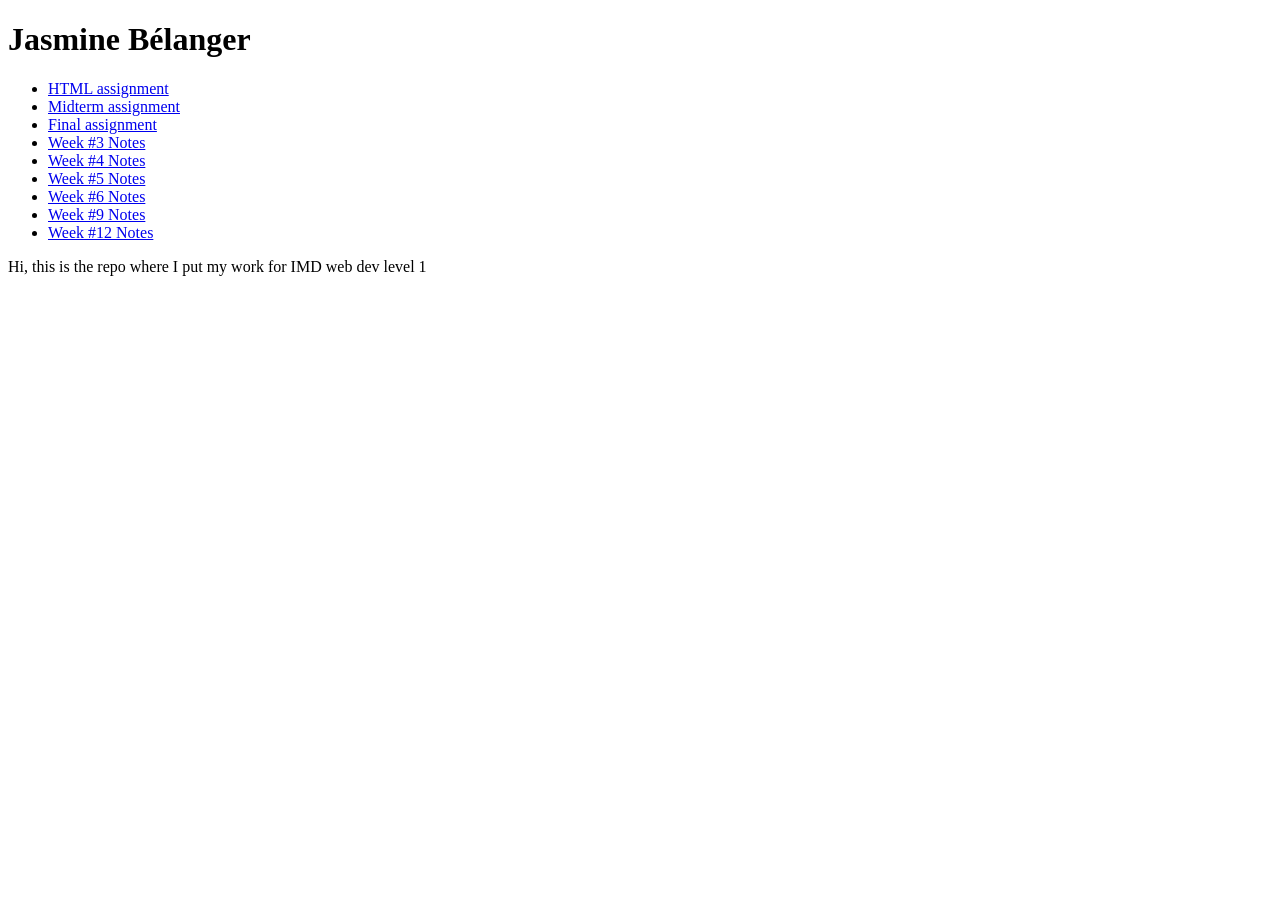
<file: index.html>
<!DOCTYPE html>
<html lang="en">

<head>
    <meta charset="UTF-8">
    <meta name="viewport" content="width=device-width, initial-scale=1.0">
    <title>MTM6130</title>
</head>

<body>
    <header>
        <h1>Jasmine Bélanger</h1>

        <nav>
            <ul>
                <li><a href="./html-assignment/">HTML assignment</a></li>
                <li><a href="./midterm/">Midterm assignment</a></li>
                <li><a href="./final-project/">Final assignment</a></li>
                <li><a href="./week3/">Week #3 Notes</a></li>
                <li><a href="./week4/">Week #4 Notes</a></li>
                <li><a href="./week5/">Week #5 Notes</a></li>
                <li><a href="./week6/">Week #6 Notes</a></li>
                <li><a href="./week9_practice/">Week #9 Notes</a></li>
                <li><a href="./week12/">Week #12 Notes</a></li>
            </ul>
        </nav>
    </header>

    <main>
        <p>Hi, this is the repo where I put my work for IMD web dev level 1</p>
    </main>

    <footer>

    </footer>
</body>

</html>
</file>
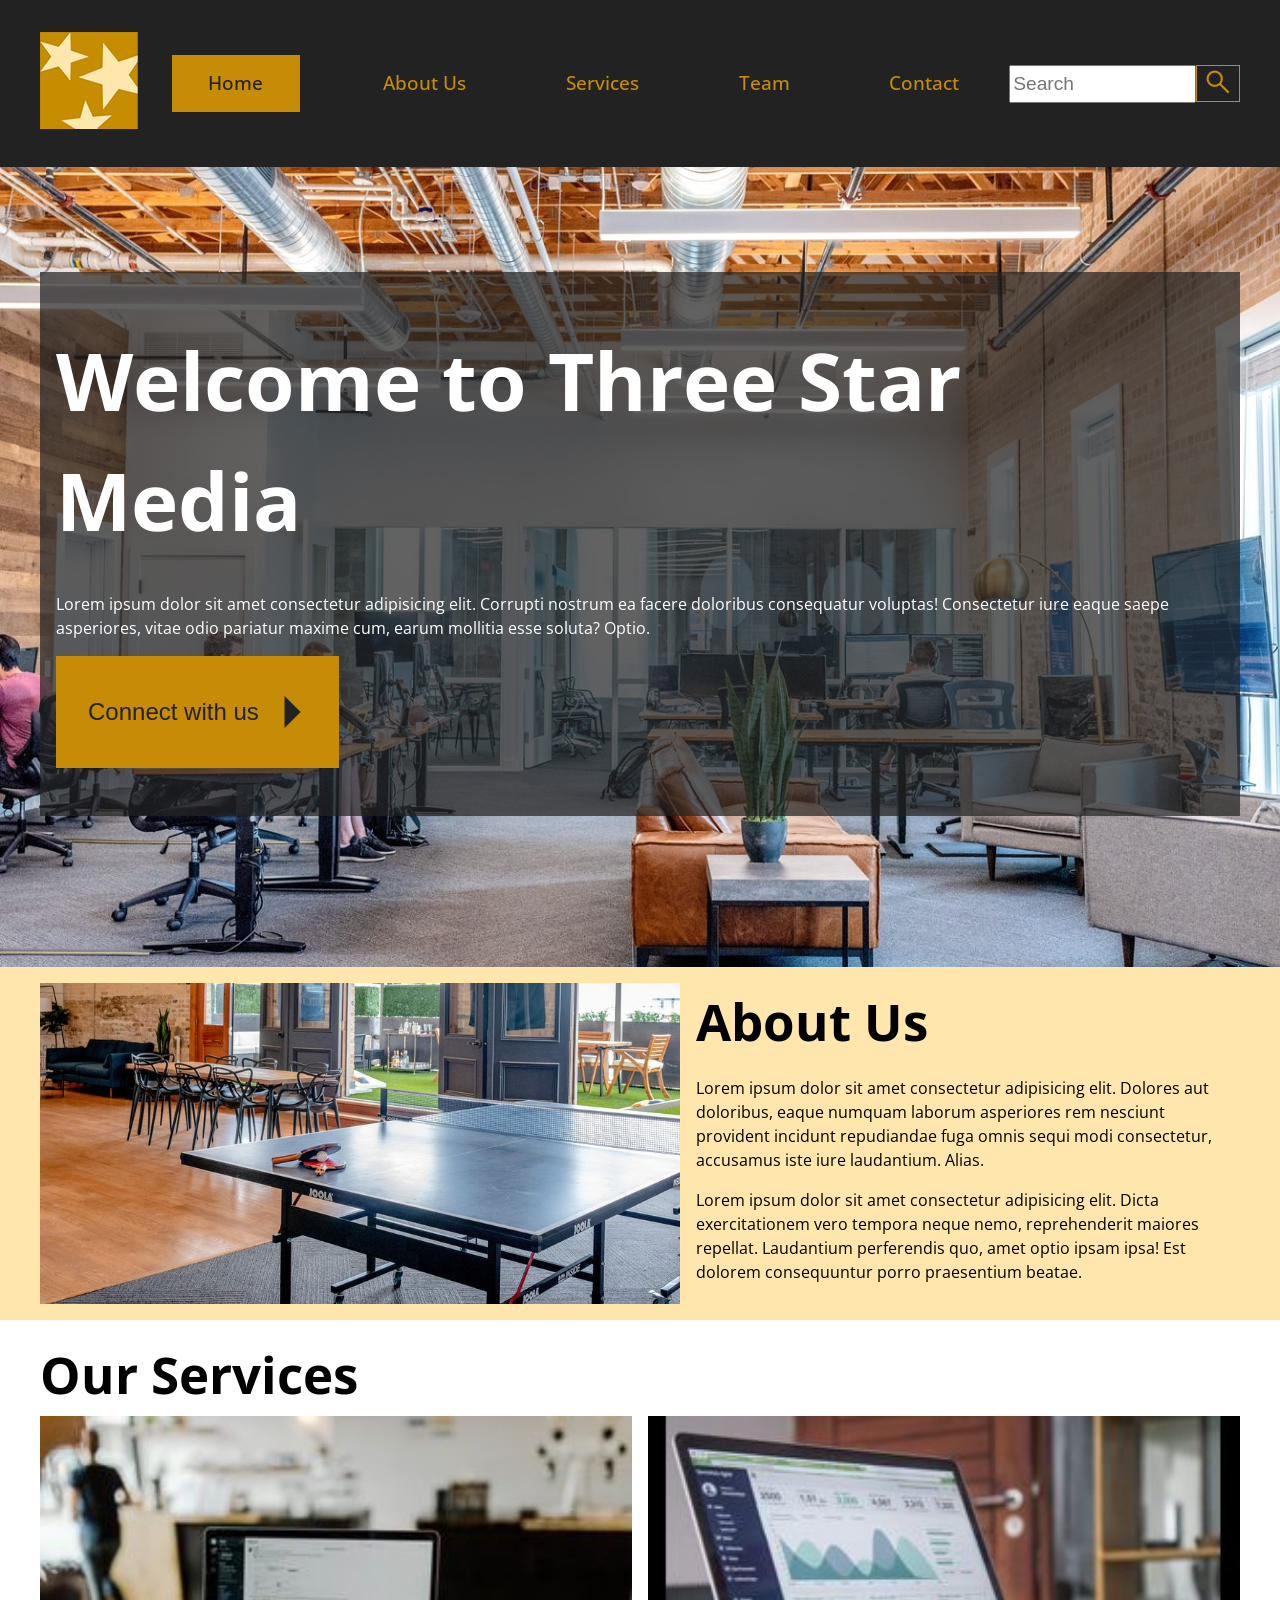
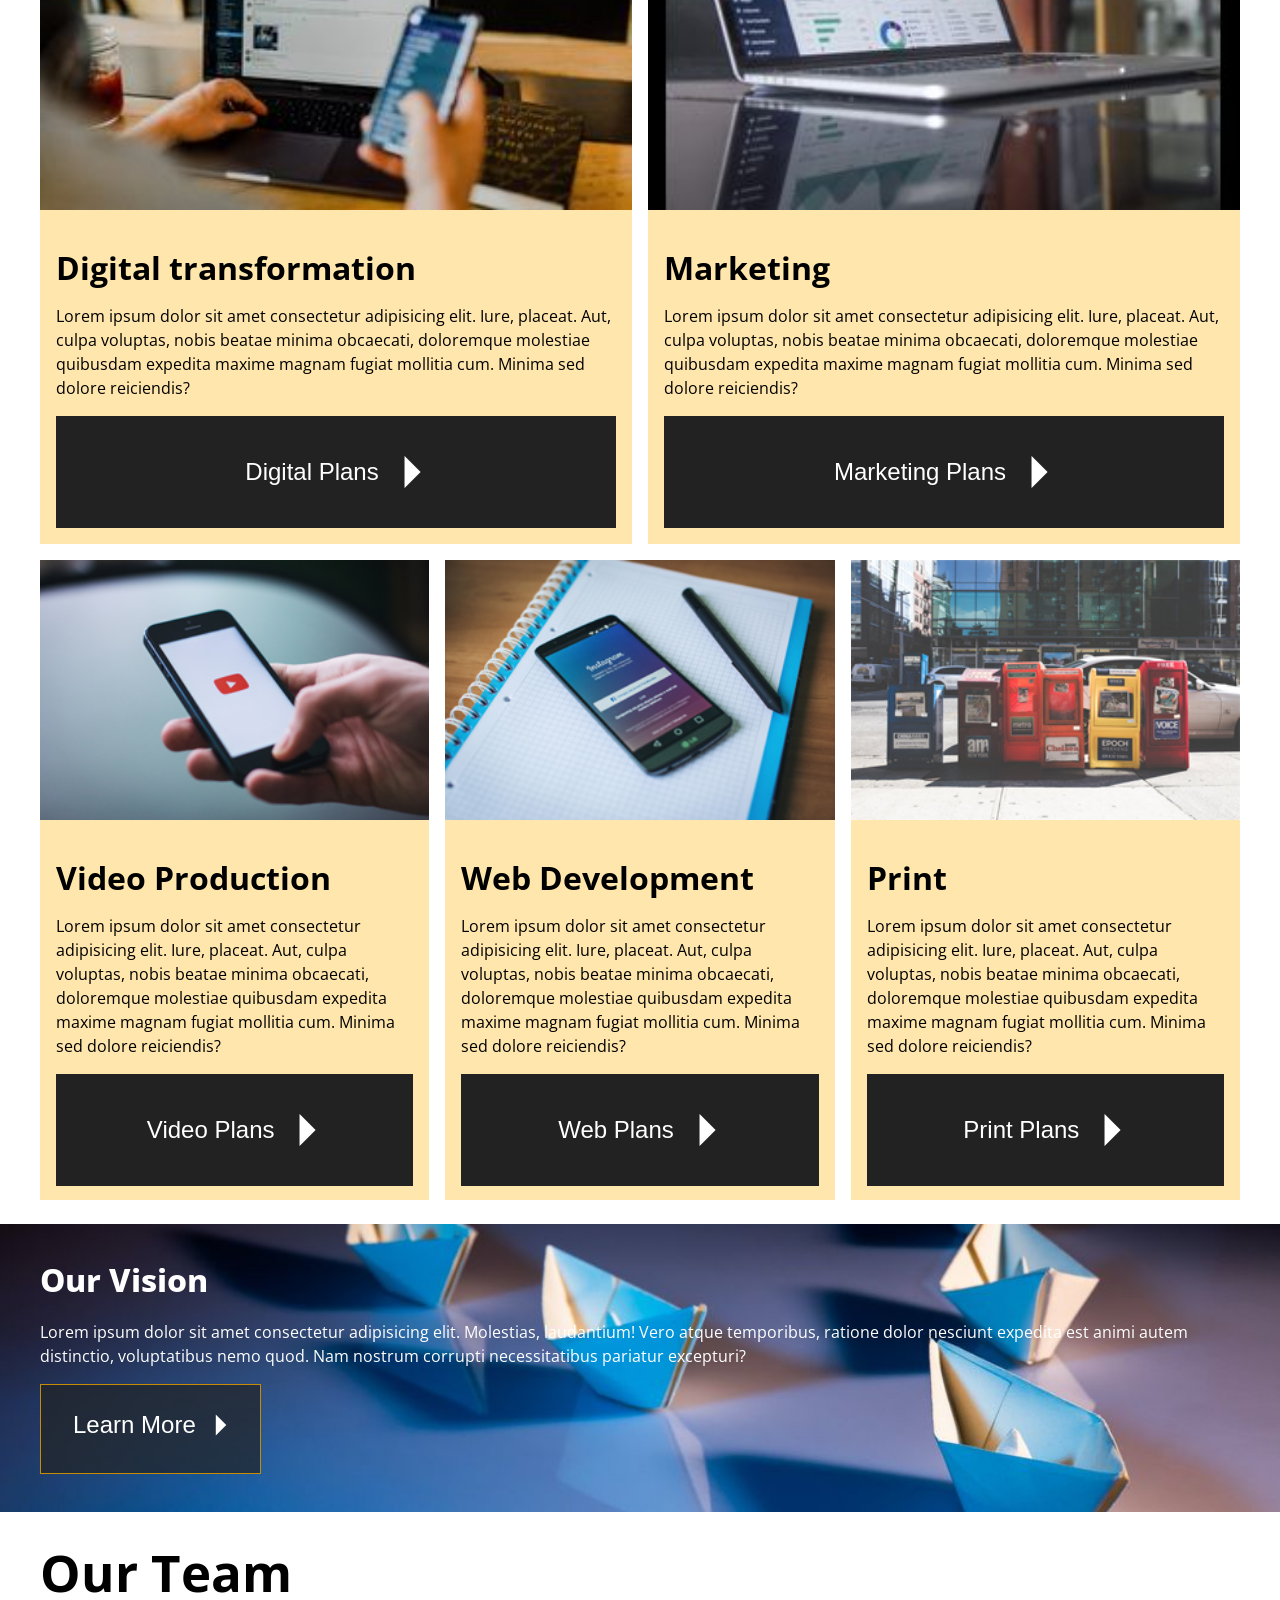
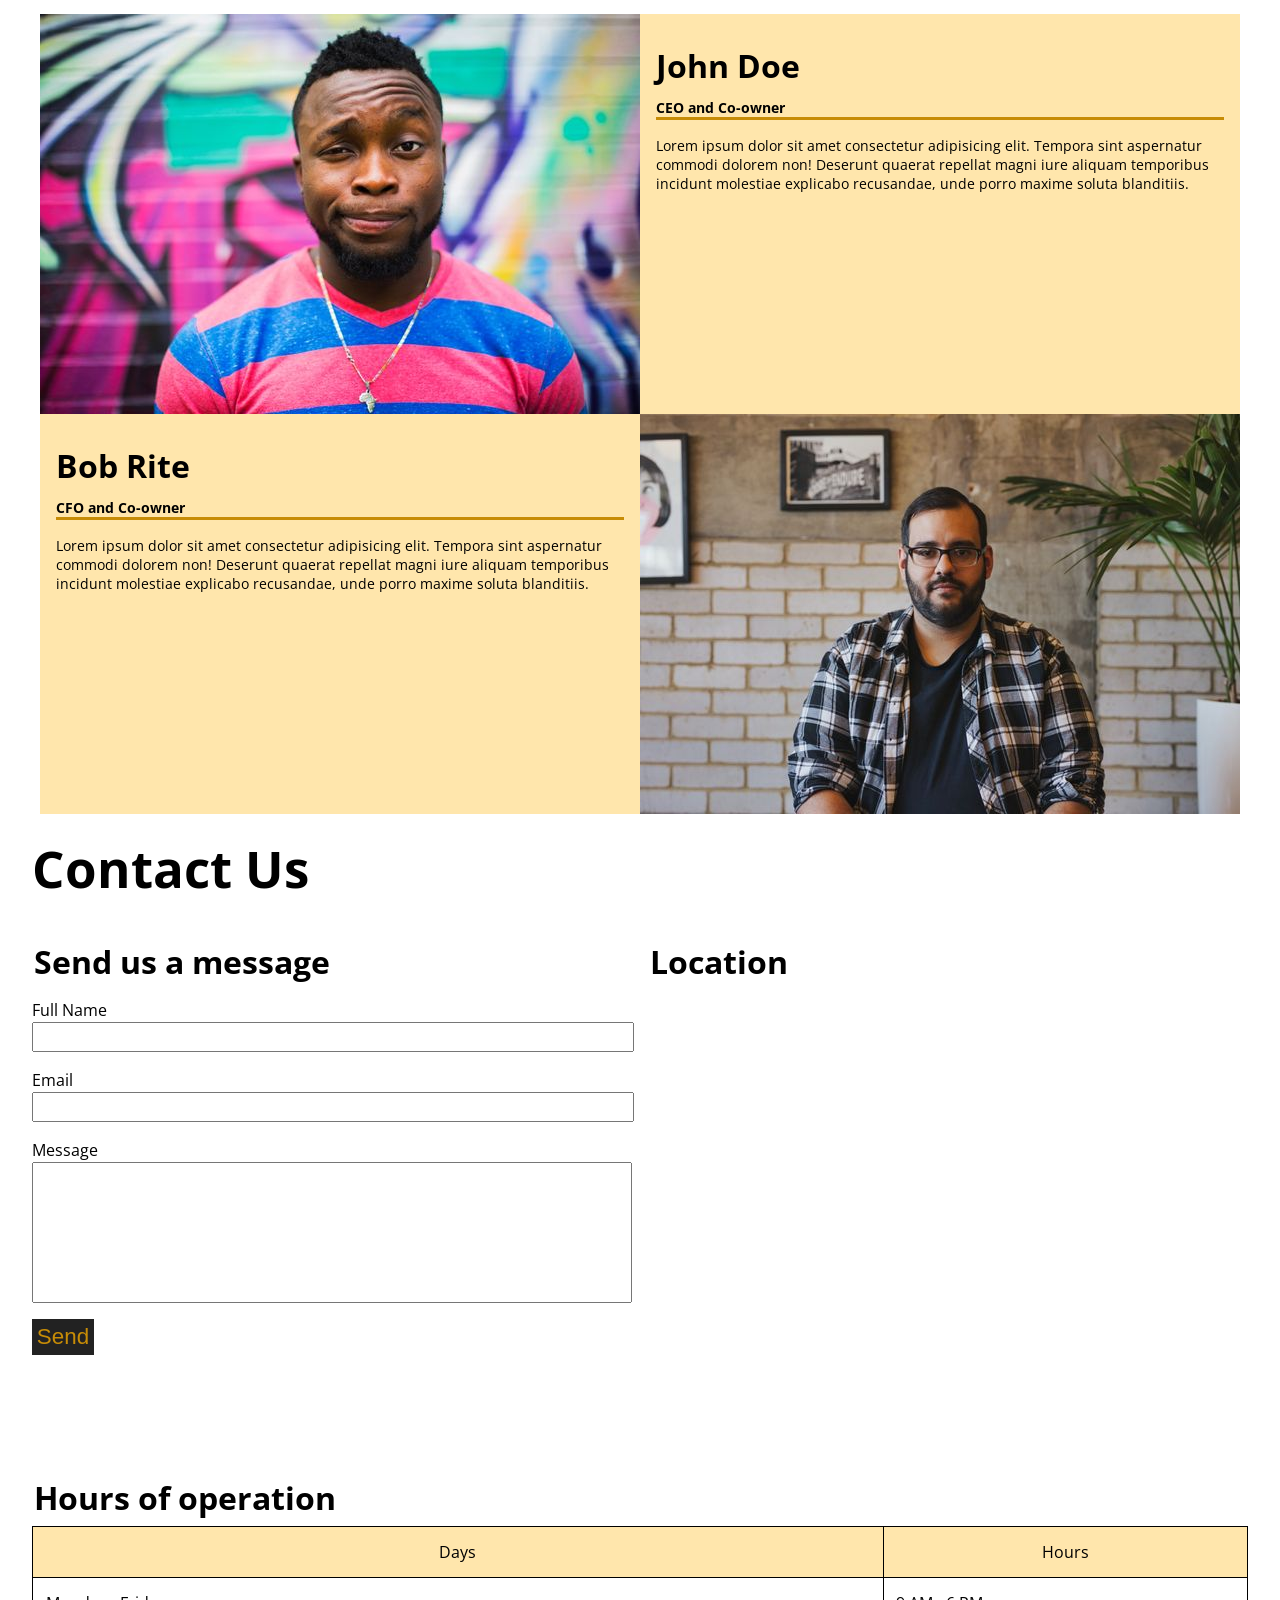
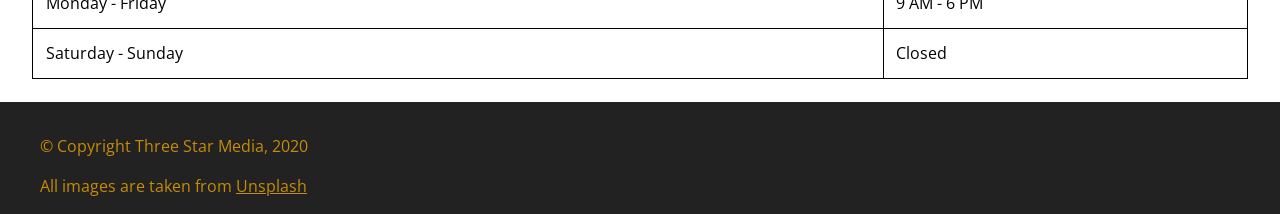
<file: final-project/index.html>
<!DOCTYPE html>
<html lang="en">
<head>
    <meta charset="UTF-8">
    <meta name="viewport" content="width=device-width, initial-scale=1.0">
    <title>Three Star Media</title>
    <!-- google icons -->
    <link rel="stylesheet"
        href="https://fonts.googleapis.com/css2?family=Material+Symbols+Outlined:opsz,wght,FILL,GRAD@20..48,100..700,0..1,-50..200&icon_names=arrow_right,search" />

    <!-- google fonts -->
    <link rel="preconnect" href="https://fonts.googleapis.com">
    <link rel="preconnect" href="https://fonts.gstatic.com" crossorigin>
    <link href="https://fonts.googleapis.com/css2?family=Open+Sans:ital,wght@0,300..800;1,300..800&display=swap" rel="stylesheet">

    <!-- custom CSS -->
    <link rel="stylesheet" href="./css/main.css">
</head>

<body>
    <header>
        <div class="maxwidth-header">
            <div class="header-banner">
                <!-- decorative logo image, screen reader users do not care about this image -->
                <img src="./images/logo.png" alt="">
            </div>

            <nav>
                <!-- list of nav links -->
                <ul>
                    <li><a href="#home">Home</a></li>
                    <li><a href="#about-us">About Us</a></li>
                    <li><a href="#our-services">Services</a></li>
                    <li><a href="#our-team">Team</a></li>
                    <li><a href="#contact-us">Contact</a></li>
                </ul>

                <search>
                    <!-- search bar and search button -->
                    <input type="text" placeholder="Search" name="Search">
                    <button type="submit"><span class="material-symbols-outlined">search</span></button>
                </search>
            </nav>
        </div>
    </header>

    <main>
        <section id="home-section">
            <!-- background image for banner section, decorative -->
            <img src="./images/main-banner.jpg" alt="">

            <div class="transparent-black-bg move-above-last-image">
                <h1 id="home">Welcome to Three Star Media</h1>
                <p>Lorem ipsum dolor sit amet consectetur adipisicing elit. Corrupti nostrum ea facere doloribus
                    consequatur voluptas! Consectetur iure eaque saepe asperiores, vitae odio pariatur maxime cum, earum
                    mollitia esse soluta? Optio.</p>

                <button>Connect with us <span class="material-symbols-outlined">arrow_right</span></button>
            </div>
        </section>

        <section id="about-us-section">
            <div class="max-width">
                <!-- decorative image -->
                <img src="./images/about-us.jpg" alt="">

                <div class="about-us-container">
                    <h2 id="about-us">About Us</h2>

                    <p>Lorem ipsum dolor sit amet consectetur adipisicing elit. Dolores aut doloribus, eaque numquam
                        laborum
                        asperiores rem nesciunt provident incidunt repudiandae fuga omnis sequi modi consectetur,
                        accusamus iste
                        iure laudantium. Alias.</p>

                    <p>Lorem ipsum dolor sit amet consectetur adipisicing elit. Dicta exercitationem vero tempora neque
                        nemo,
                        reprehenderit maiores repellat. Laudantium perferendis quo, amet optio ipsam ipsa! Est dolorem
                        consequuntur porro praesentium beatae.</p>
                </div>
            </div>

        </section>

        <!-- our services section, max width / margin is applied to the section with this class-->
        <section id="our-services-section">
            <h2 id="our-services">Our Services</h2>

            <div class="services">
                <!-- decorative image -->
                <img src="./images/digital.jpg" alt="">
                <div class="service-content">
                    <h3>Digital transformation</h3>

                    <p>Lorem ipsum dolor sit amet consectetur adipisicing elit. Iure, placeat. Aut, culpa voluptas,
                        nobis beatae minima obcaecati, doloremque molestiae quibusdam expedita maxime magnam fugiat
                        mollitia cum. Minima sed dolore reiciendis?</p>

                    <button>Digital Plans <span class="material-symbols-outlined">arrow_right</span></button>
                </div>
            </div>

            <div class="services">
                <!-- decorative image -->
                <img src="./images/marketing.jpg" alt="">
                <div class="service-content">
                    <h3>Marketing</h3>

                    <p>Lorem ipsum dolor sit amet consectetur adipisicing elit. Iure, placeat. Aut, culpa voluptas,
                        nobis beatae minima obcaecati, doloremque molestiae quibusdam expedita maxime magnam fugiat
                        mollitia cum. Minima sed dolore reiciendis?</p>

                    <button>Marketing Plans <span class="material-symbols-outlined">arrow_right</span></button>
                </div>
            </div>

            <div class="services">
                <!-- decorative image -->
                <img src="./images/video.jpg" alt="">
                <div class="service-content">
                    <h3>Video Production</h3>

                    <p>Lorem ipsum dolor sit amet consectetur adipisicing elit. Iure, placeat. Aut, culpa voluptas,
                        nobis beatae minima obcaecati, doloremque molestiae quibusdam expedita maxime magnam fugiat
                        mollitia cum. Minima sed dolore reiciendis?</p>

                    <button>Video Plans <span class="material-symbols-outlined">arrow_right</span></button>
                </div>
            </div>

            <div class="services">
                <!-- decorative image -->
                <img src="./images/web.jpg" alt="">
                <div class="service-content">
                    <h3>Web Development</h3>

                    <p>Lorem ipsum dolor sit amet consectetur adipisicing elit. Iure, placeat. Aut, culpa voluptas,
                        nobis beatae minima obcaecati, doloremque molestiae quibusdam expedita maxime magnam fugiat
                        mollitia cum. Minima sed dolore reiciendis?</p>

                    <button>Web Plans <span class="material-symbols-outlined">arrow_right</span></button>
                </div>
            </div>

            <div class="services">
                <!-- decorative image -->
                <img src="./images/print.jpg" alt="">
                <div class="service-content">
                    <h3>Print</h3>

                    <p>Lorem ipsum dolor sit amet consectetur adipisicing elit. Iure, placeat. Aut, culpa voluptas,
                        nobis beatae minima obcaecati, doloremque molestiae quibusdam expedita maxime magnam fugiat
                        mollitia cum. Minima sed dolore reiciendis?</p>

                    <button>Print Plans <span class="material-symbols-outlined">arrow_right</span></button>
                </div>
            </div>
        </section>

        <section id="our-vision-section">
            <!-- decorative BG image -->
            <img src="./images/vision.jpg" alt="">

            <div class="move-above-last-image">
                <h2 id="our-vision">Our Vision</h2>

                <p>Lorem ipsum dolor sit amet consectetur adipisicing elit. Molestias, laudantium! Vero atque
                    temporibus, ratione dolor nesciunt expedita est animi autem distinctio, voluptatibus nemo quod. Nam
                    nostrum corrupti necessitatibus pariatur excepturi?</p>

                <button>Learn More <span class="material-symbols-outlined">arrow_right</span></button>
            </div>
        </section>

        <section id="our-team-section">
            <h2 id="our-team">Our Team</h2>

            <!-- decorative image -->
            <img src="./images/john.jpg" alt="">
            <div class="team-desc">
                <h3>John Doe</h3>
                <p class="team-title">CEO and Co-owner</p>
                <p>Lorem ipsum dolor sit amet consectetur adipisicing elit. Tempora sint aspernatur commodi dolorem non!
                    Deserunt quaerat repellat magni iure aliquam temporibus incidunt molestiae explicabo recusandae,
                    unde porro maxime soluta blanditiis.</p>
            </div>

            <!-- decorative image -->
            <img src="./images/bob.jpg" alt="">
            <div class="team-desc">
                <h3>Bob Rite</h3>
                <p class="team-title">CFO and Co-owner</p>
                <p>Lorem ipsum dolor sit amet consectetur adipisicing elit. Tempora sint aspernatur commodi dolorem non!
                    Deserunt quaerat repellat magni iure aliquam temporibus incidunt molestiae explicabo recusandae,
                    unde porro maxime soluta blanditiis.</p>
            </div>
        </section>

        <section id="contact-us-section">
            <h2 id="contact-us">Contact Us</h2>

            <!-- send us a message form -->
            <div>
                <h3>Send us a message</h3>

                <form>
                    <!-- full name input -->
                    <label for="fname">Full Name</label>
                    <input type="text" id="fname" name="fname">

                    <!-- email input -->
                    <label for="email">Email</label>
                    <input type="email" id="email" name="email">

                    <!-- msg input -->
                    <label for="message">Message</label>
                    <textarea name="message" id="message" rows="9"></textarea>

                    <!-- send btn -->
                    <button>Send</button>
                </form>
            </div>

            <!-- Hours table -->
            <div>
                <h3>Hours of operation</h3>
                <table>
                    <thead>
                        <tr>
                            <th>Days</th>
                            <th>Hours</th>
                        </tr>
                    </thead>
                    <tbody>
                        <tr>
                            <td>Monday - Friday</td>
                            <td>9 AM - 6 PM</td>
                        </tr>
                        <tr>
                            <td>Saturday - Sunday</td>
                            <td>Closed</td>
                        </tr>
                    </tbody>

                </table>
            </div>

            <!-- Location -->
            <div>
                <h3>Location</h3>
                <iframe
                    src="https://www.google.com/maps/embed?pb=!1m18!1m12!1m3!1d2803.957179797106!2d-75.75831012337487!3d45.349676641072264!2m3!1f0!2f0!3f0!3m2!1i1024!2i768!4f13.1!3m3!1m2!1s0x4cce0718cc4a6ad7%3A0xc6cc467725843e2b!2sAlgonquin%20College%20-%20Ottawa%20Campus!5e0!3m2!1sen!2sca!4v1776102806708!5m2!1sen!2sca"
                    width="600" height="450" style="border:0;" allowfullscreen="" loading="lazy"
                    referrerpolicy="no-referrer-when-downgrade"></iframe>
            </div>
        </section>
    </main>

    <footer>
        <div>
            <p>&copy; Copyright Three Star Media, 2020</p>
            <p>All images are taken from <a href="https://unsplash.com/">Unsplash</a></p>
        </div>
    </footer>
</body>

</html>
</file>
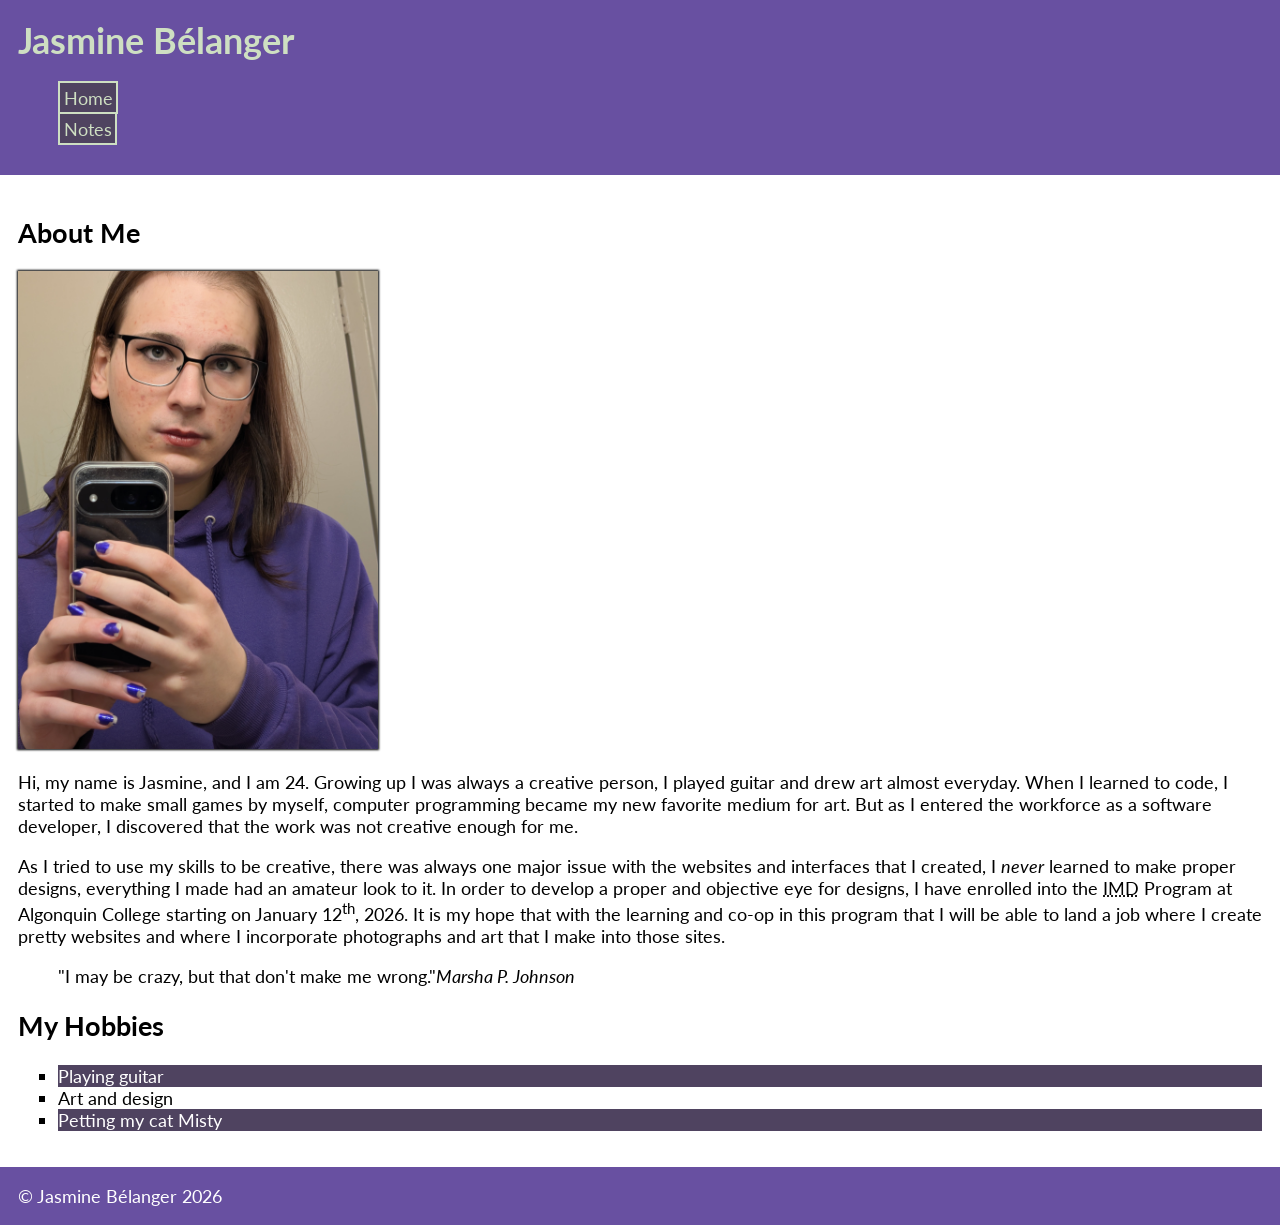
<file: html-assignment/index.html>
<!DOCTYPE html>
<html lang="en">

<head>
    <meta charset="UTF-8">
    <meta name="viewport" content="width=device-width, initial-scale=1.0">
    <title>html-assignment</title>
    <link rel="stylesheet" href="./css/main.css">

    <!-- Google fonts -->
    <link rel="preconnect" href="https://fonts.googleapis.com">
    <link rel="preconnect" href="https://fonts.gstatic.com" crossorigin>
    <link rel="stylesheet" href="https://fonts.googleapis.com/css2?family=Josefin+Sans:ital,wght@0,100..700;1,100..700&family=Lato:wght@300;400&display=swap">
</head>

<body>
    <header>
        <h1 class="site-title">Jasmine Bélanger</h1>
        <nav>
            <ul>
                <li><a href="#">Home</a></li>
                <li><a href="notes.html">Notes</a></li>
            </ul>
        </nav>
    </header>

    <main>
        <article>
            <h2>About Me</h2>

            <img id="my-image" src="./images/me.jpg" alt="Me in a purple hoodie with matching nails">

            <p>
                Hi, my name is Jasmine, and I am 24. Growing up I was always a creative person, I played guitar and drew
                art almost everyday. When I learned to code, I started to make small games by myself, computer
                programming became my new favorite medium for art. But as I entered the workforce as a software
                developer, I discovered that the work was not creative enough for me.
            </p>

            <p>
                As I tried to use my skills to be creative, there was always one major issue with the websites and
                interfaces that I created, I <em>never</em> learned to make proper designs, everything I made had an
                amateur look to it. In order to develop a proper and objective eye for designs, I have enrolled into the
                <abbr title="Interactive Media Design">IMD</abbr> Program at Algonquin College starting on January
                12<sup>th</sup>, 2026. It is my hope that with the learning and co-op in this program that I will be
                able to land a job where I create pretty websites and where I incorporate photographs and art that I
                make into those sites.
            </p>

            <blockquote>"I may be crazy, but that don't make me wrong."<cite>Marsha P. Johnson</cite></blockquote>
        </article>

        <article>
            <h2>My Hobbies</h2>

            <ul>
                <li>Playing guitar</li>
                <li>Art and design</li>
                <li>Petting my cat Misty</li>
            </ul>
        </article>
    </main>

    <footer>
        &#169; Jasmine Bélanger 2026
    </footer>
</body>

</html>
</file>
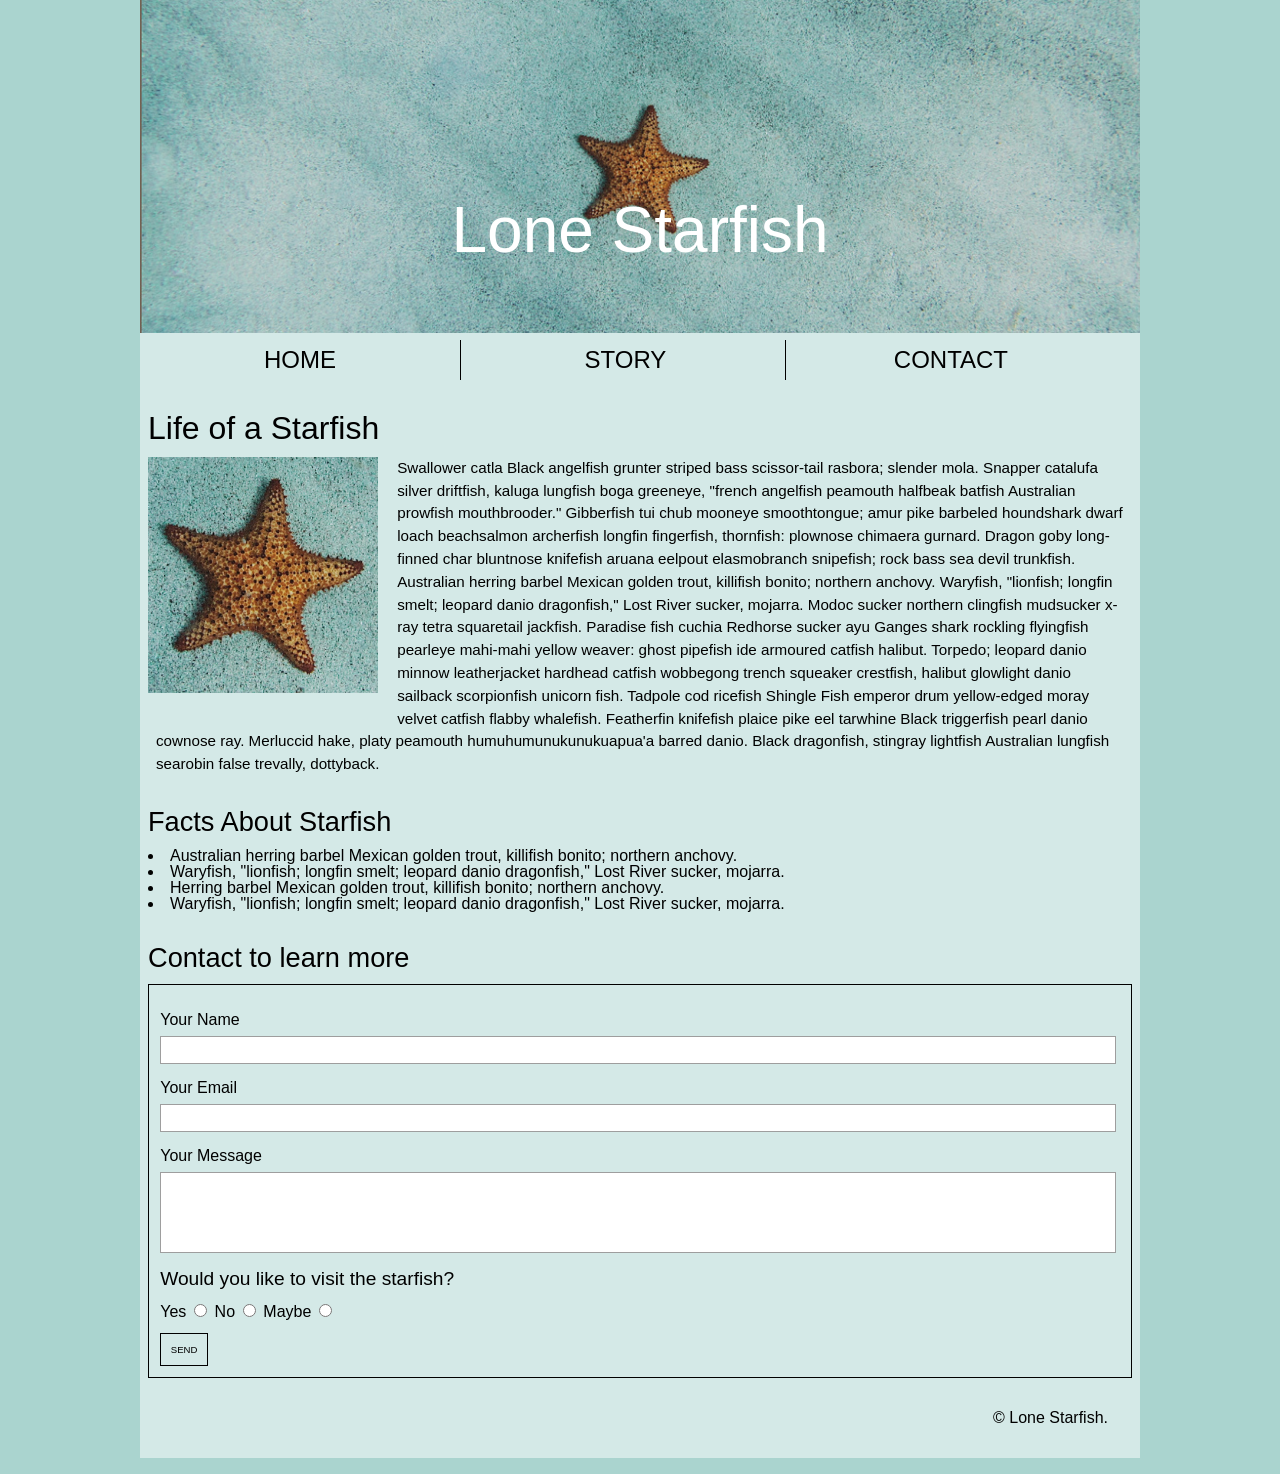
<file: midterm/index.html>
<!DOCTYPE html>
<html lang="en">

<head>
    <meta charset="UTF-8">
    <meta name="viewport" content="width=device-width, initial-scale=1.0">
    <title>The Lone Starfish</title>
    <link rel="stylesheet" href="./css/main.css">
</head>

<body>
    <!-- Header / Banner -->
    <header>
        <div id="banner-container">
            <h1 id="lone-starfish">Lone Starfish</h1>
            <!-- decorative banner image -->
            <img src="./images/lone-starfish-wide.jpg" alt="">
        </div>

        <!-- Nav links that point to diff parts of the same page -->
        <nav>

            <!-- ul, because the order does not matter -->
            <ul>
                <li><a href="#lone-starfish">Home</a></li>
                <li><a href="#life-of-starfish">Story</a></li>
                <li><a href="#contact">Contact</a></li>
            </ul>
        </nav>
    </header>

    <!-- Main content of the page -->
    <main>
        <!-- Life of a starfish article -->
        <article>
            <h2 id="life-of-starfish">Life of a Starfish</h2>

            <!-- unsure if this image is decorative because the context is random text -->
            <!-- I imagine that in a real scenario, the article would mention this image so i added a description -->
            <img src="./images/lone-starfish.jpg" alt="Orange starfish with darker spikes all over">

            <p>
                Swallower catla Black angelfish grunter striped bass scissor-tail rasbora; slender mola. Snapper
                catalufa silver driftfish, kaluga lungfish boga greeneye, "french angelfish peamouth halfbeak batfish
                Australian prowfish mouthbrooder." Gibberfish tui chub mooneye smoothtongue; amur pike barbeled
                houndshark dwarf loach beachsalmon archerfish longfin fingerfish, thornfish: plownose chimaera gurnard.
                Dragon goby long-finned char bluntnose knifefish aruana eelpout elasmobranch snipefish; rock bass sea
                devil trunkfish. Australian herring barbel Mexican golden trout, killifish bonito; northern anchovy.
                Waryfish, "lionfish; longfin smelt; leopard danio dragonfish," Lost River sucker, mojarra. Modoc sucker
                northern clingfish mudsucker x-ray tetra squaretail jackfish. Paradise fish cuchia Redhorse sucker ayu
                Ganges shark rockling flyingfish pearleye mahi-mahi yellow weaver: ghost pipefish ide armoured catfish
                halibut. Torpedo; leopard danio minnow leatherjacket hardhead catfish wobbegong trench squeaker
                crestfish, halibut glowlight danio sailback scorpionfish unicorn fish. Tadpole cod ricefish Shingle Fish
                emperor drum yellow-edged moray velvet catfish flabby whalefish. Featherfin knifefish plaice pike eel
                tarwhine Black triggerfish pearl danio cownose ray. Merluccid hake, platy peamouth
                humuhumunukunukuapua'a barred danio. Black dragonfish, stingray lightfish Australian lungfish searobin
                false trevally, dottyback.
            </p>
        </article>

        <!-- section for facts about starfish -->
        <!-- this is a section because it does not have enough info to make it an article -->
        <!-- this is not in the article because it is not related to the LIFE of a starfish, just starfish in general -->
        <section>
            <h2>Facts About Starfish</h2>

            <!-- ul because the order does not matter -->
            <ul>
                <li>Australian herring barbel Mexican golden trout, killifish bonito; northern anchovy. </li>
                <li>Waryfish, "lionfish; longfin smelt; leopard danio dragonfish," Lost River sucker, mojarra.</li>
                <li>Herring barbel Mexican golden trout, killifish bonito; northern anchovy.</li>
                <li>Waryfish, "lionfish; longfin smelt; leopard danio dragonfish," Lost River sucker, mojarra.</li>
            </ul>
        </section>

        <!-- Contact Forum section -->
        <section>
            <h2 id="contact">Contact to learn more</h2>

            <form>
                <!-- name input and label -->
                <label for="name">Your Name</label>
                <input type="text" id="name">

                <!-- email input and label -->
                <label for="email">Your Email</label>
                <input type="text" id="email">

                <!-- Message text area and label -->
                <label for="message">Your Message</label>
                <textarea name="message" id="message" rows="5"></textarea>

                <!-- Visit starfish -->
                <!-- fieldset so that the main label (legend) can be associated with the smaller fields and so that all radio buttons can be read together, an h3 will not be clear to screen reader users -->
                <fieldset>
                    <legend>Would you like to visit the starfish?</legend>

                    <!-- yes radio -->
                    <label for="yes">Yes</label>
                    <input type="radio" id="yes" name="visit" value="Yes">

                    <!-- no radio -->
                    <label for="no">No</label>
                    <input type="radio" id="no" name="visit" value="No">

                    <!-- no maybe -->
                    <label for="maybe">Maybe</label>
                    <input type="radio" id="maybe" name="visit" value="Maybe">
                </fieldset>

                <!-- the word send is not in all caps to help screen reader users read it better -->
                <button type="submit">Send</button>
            </form>
        </section>
    </main>

    <!-- Footer with copy right -->
    <footer>
        &copy; Lone Starfish.
    </footer>
</body>

</html>
</file>
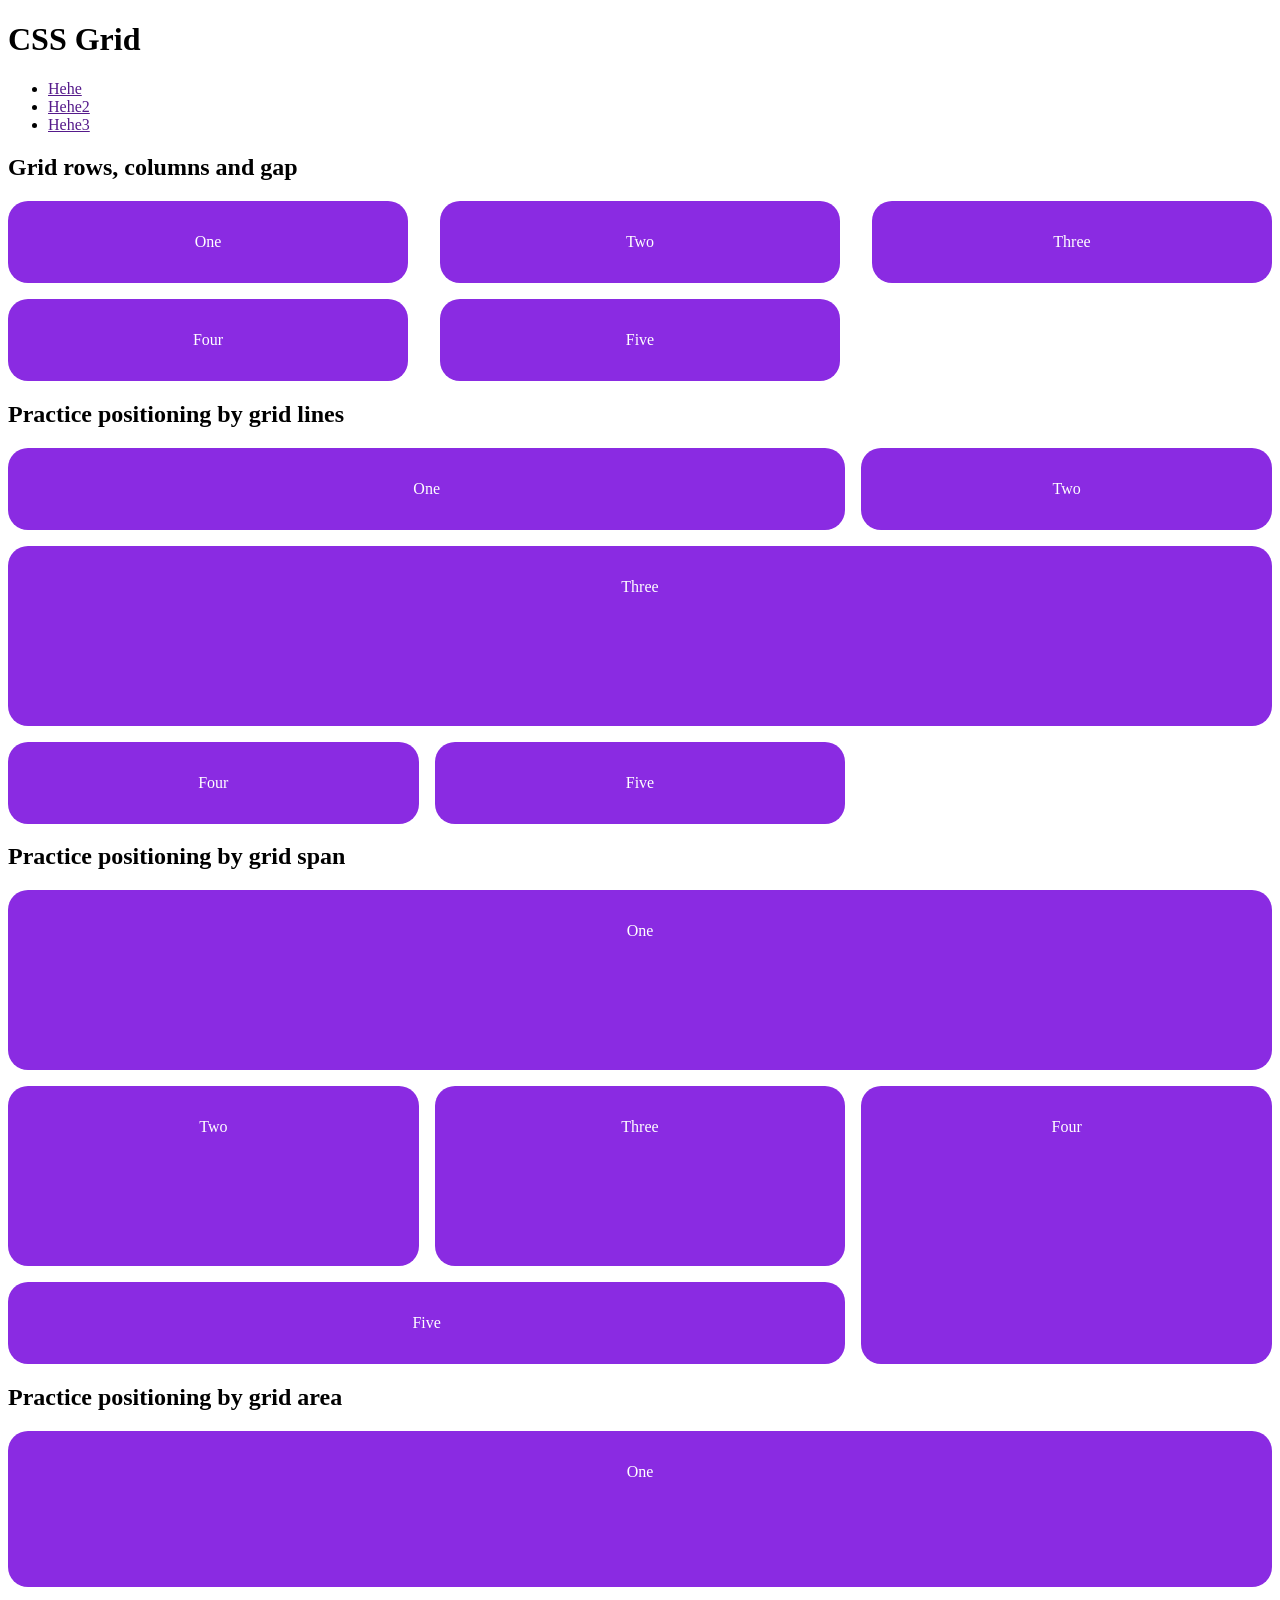
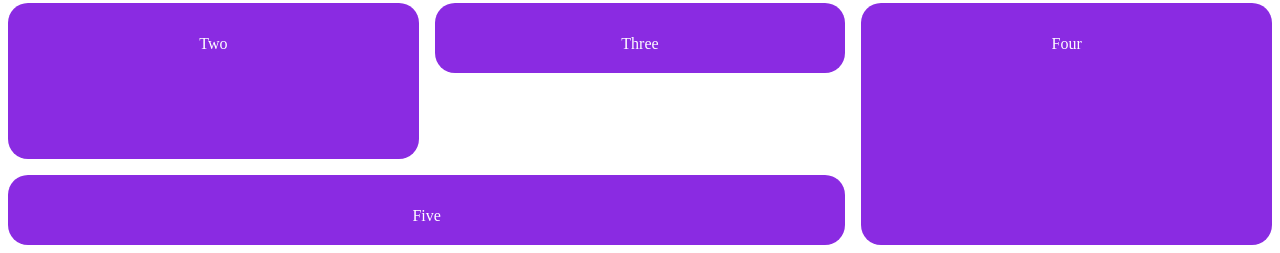
<file: week12/index.html>
<!DOCTYPE html>
<html lang="en">
<head>
    <meta charset="UTF-8">
    <meta name="viewport" content="width=device-width, initial-scale=1.0">
    <title>Grid notes</title>
    <!-- custom CSS -->
    <link rel="stylesheet" href="./css/main.css">
</head>
<body>
    <header>
        <h1>CSS Grid</h1>
        <nav>
            <ul>
                <li><a href="">Hehe</a></li>
                <li><a href="">Hehe2</a></li>
                <li><a href="">Hehe3</a></li>
            </ul>
        </nav>
    </header>
    <main>
        <section>
            <h2>Grid rows, columns and gap</h2>
            <div class="grid-container1">
                <div class="box box1">One</div>
                <div class="box box2">Two</div>
                <div class="box box3">Three</div>
                <div class="box box4">Four</div>
                <div class="box box5">Five</div>
            </div>
        </section>
        
        <!-- practice positioning by grid lines -->
        <section>
            <h2>Practice positioning by grid lines</h2>
            <div class="grid-container2">
                <div class="box box1">One</div>
                <div class="box box2">Two</div>
                <div class="box box3">Three</div>
                <div class="box box4">Four</div>
                <div class="box box5">Five</div>
            </div>
        </section>
        
        <!-- practice positioning by grid lines -->
        <section>
            <h2>Practice positioning by grid span</h2>
            <div class="grid-container3">
                <div class="box box1">One</div>
                <div class="box box2">Two</div>
                <div class="box box3">Three</div>
                <div class="box box4">Four</div>
                <div class="box box5">Five</div>
            </div>
        </section>
        
        <!-- practice positioning by grid lines -->
        <section>
            <h2>Practice positioning by grid area</h2>
            <div class="grid-container4">
                <div class="box box1">One</div>
                <div class="box box2">Two</div>
                <div class="box box3">Three</div>
                <div class="box box4">Four</div>
                <div class="box box5">Five</div>
            </div>
        </section>
    </main>
    <footer></footer>
</body>
</html>
</file>
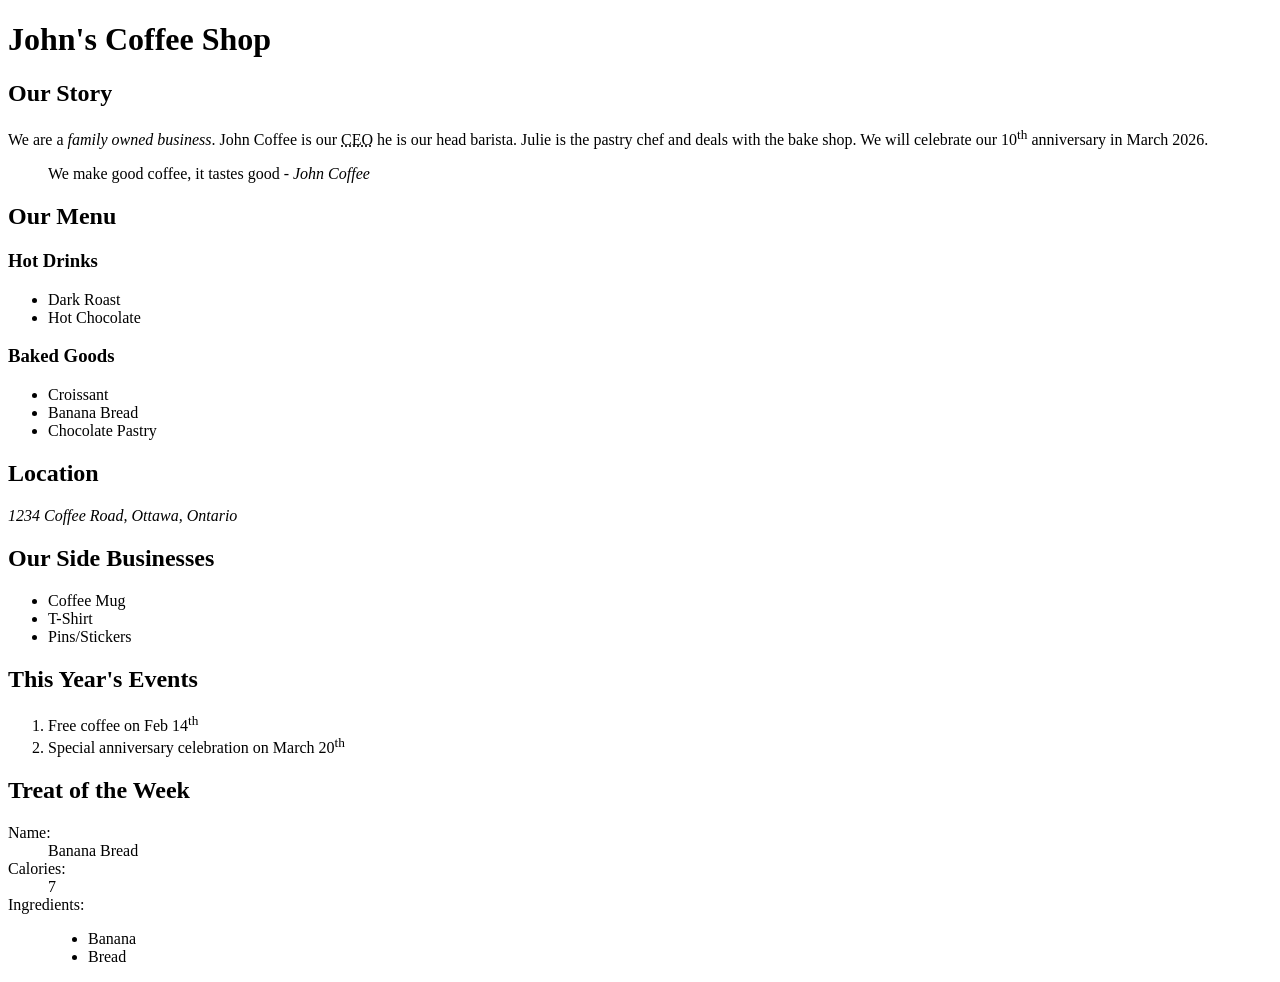
<file: week3/index.html>
<!DOCTYPE html>
<html lang="en">

<head>
    <meta charset="UTF-8">
    <meta name="viewport" content="width=device-width, initial-scale=1.0">
    <title>Week 3</title>
</head>

<body>
    <header>
        <h1>John's Coffee Shop</h1>
    </header>

    <main>
        <h2>Our Story</h2>
        <p>We are a <em>family owned business</em>. John Coffee is our <abbr title="Chief Executive Officer">CEO</abbr>
            he is our head barista. Julie is the pastry chef and deals with the bake shop. We will celebrate our
            10<sup>th</sup> anniversary in March 2026.</p>

        <blockquote>We make good coffee, it tastes good -<cite> John Coffee</cite></blockquote>

        <!-- our menu -->
        <section>
            <h2>Our Menu</h2>
            <h3>Hot Drinks</h3>
            <ul>
                <li>Dark Roast</li>
                <li>Hot Chocolate</li>
            </ul>

            <h3>Baked Goods</h3>
            <ul>
                <li>Croissant</li>
                <li>Banana Bread</li>
                <li>Chocolate Pastry</li>
            </ul>

        </section>

        <!-- Our Location -->
        <section>
            <h2>Location</h2>
            <address>1234 Coffee Road, Ottawa, Ontario</address>
        </section>

        <!-- side business -->
        <aside>
            <h2>Our Side Businesses</h2>
            <ul>
                <li>Coffee Mug</li>
                <li>T-Shirt</li>
                <li>Pins/Stickers</li>
            </ul>
        </aside>

        <!-- 2026 events -->
        <section>
            <h2>This Year's Events</h2>
            <ol>
                <li>Free coffee on Feb 14<sup>th</sup></li>
                <li>Special anniversary celebration on March 20<sup>th</sup></li>
            </ol>
        </section>

        <!-- Item of the Week -->
        <section>
            <h2>Treat of the Week</h2>
            <dl>
                <dt>Name: </dt>
                <dd>Banana Bread</dd>

                <dt>Calories: </dt>
                <dd>7</dd>

                <dt>Ingredients: </dt>
                <dd>
                    <ul>
                        <li>Banana</li>
                        <li>Bread</li>
                    </ul>
                </dd>
            </dl>
        </section>
    </main>

    <footer>


    </footer>
</body>

</html>
</file>
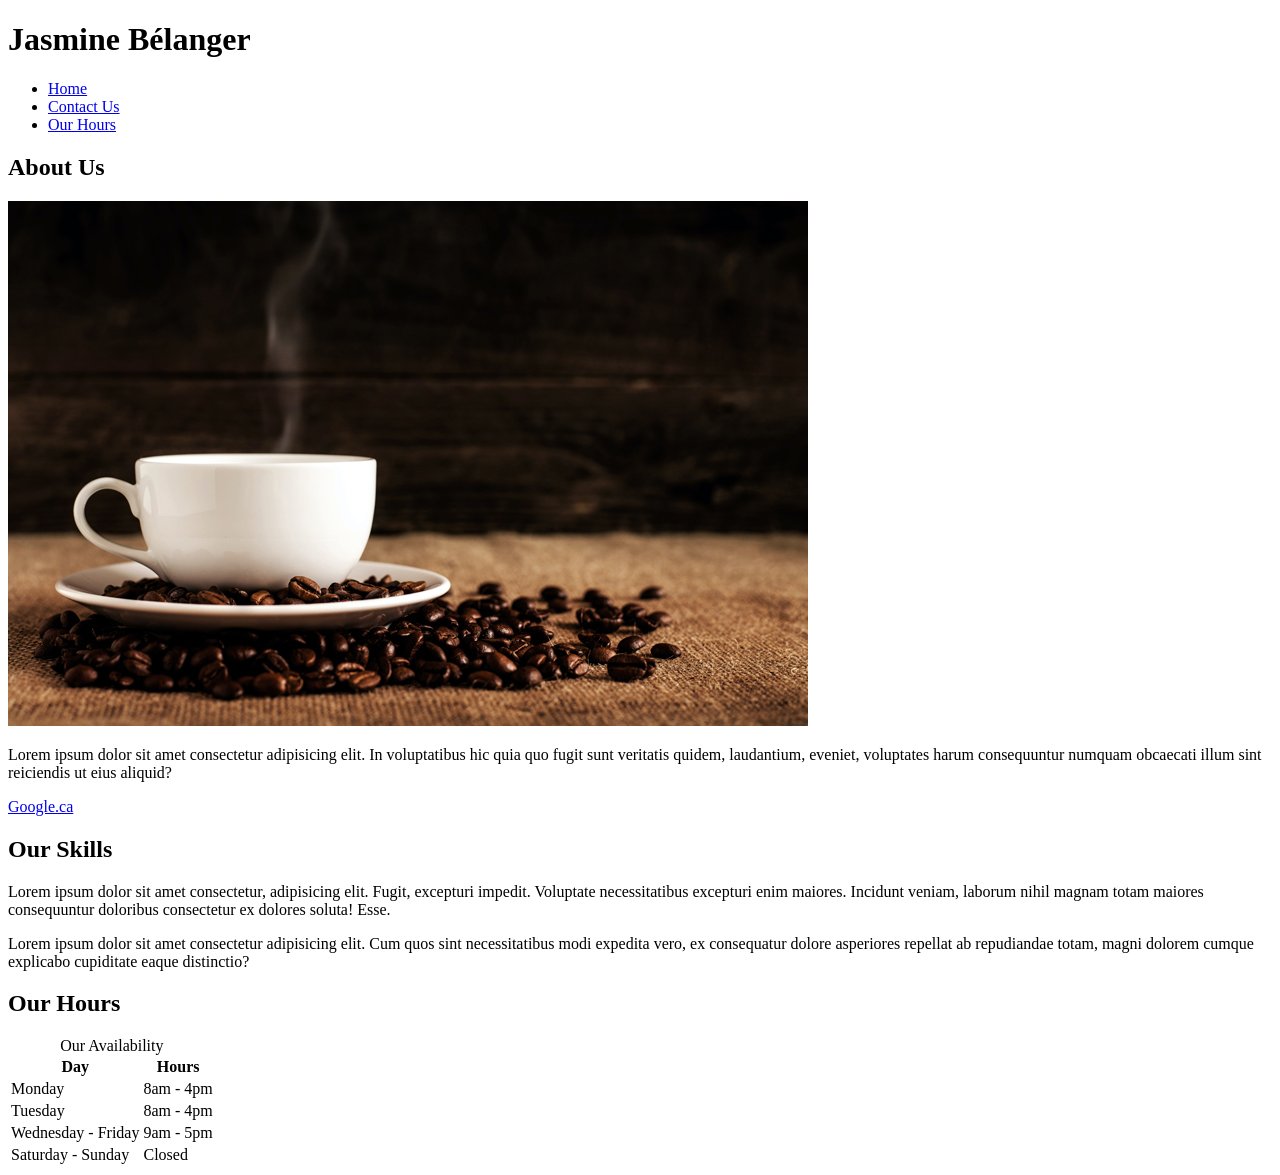
<file: week4/index.html>
<!DOCTYPE html>
<html lang="en">

<head>
    <meta charset="UTF-8">
    <meta name="viewport" content="width=device-width, initial-scale=1.0">
    <title>Week 4</title>
</head>

<body>
    <header>
        <h1>Jasmine Bélanger</h1>
        <nav>
            <ul>
                <li><a href="#">Home</a></li>
                <li><a href="./contact.html">Contact Us</a></li>
                <li><a href="#our_hours">Our Hours</a></li>
            </ul>
        </nav>
    </header>
    <main>
        <h2>About Us</h2>
        <img src="./images/coffee-shop.png" title="White cup with brown beans"
            alt="Steamy coffee cup surrounded by coffee beans">
        <p>Lorem ipsum dolor sit amet consectetur adipisicing elit. In voluptatibus hic quia quo fugit sunt veritatis quidem, laudantium, eveniet, voluptates harum consequuntur numquam obcaecati illum sint reiciendis ut eius aliquid?</p>
        <a href="https://www.google.ca" target="_blank">Google.ca</a>

        <section>
            <h2>Our Skills</h2>
            <p>
                Lorem ipsum dolor sit amet consectetur, adipisicing elit. Fugit, excepturi impedit. Voluptate necessitatibus excepturi enim maiores. Incidunt veniam, laborum nihil magnam totam maiores consequuntur doloribus consectetur ex dolores soluta! Esse.
            </p>
            <p>
                Lorem ipsum dolor sit amet consectetur adipisicing elit. Cum quos sint necessitatibus modi expedita vero, ex consequatur dolore asperiores repellat ab repudiandae totam, magni dolorem cumque explicabo cupiditate eaque distinctio?
            </p>
        </section>

        <section id="our_hours">
            <h2>Our Hours</h2>
            <table>
                <caption>Our Availability</caption>
                <thead>
                    <tr>
                        <th>Day</th>
                        <th>Hours</th>
                    </tr>
                </thead>
                <tbody>
                    <tr>
                        <td>Monday</td>
                        <td>8am - 4pm</td>
                    </tr>
                    <tr>
                        <td>Tuesday</td>
                        <td>8am - 4pm</td>
                    </tr>
                    <tr>
                        <td>Wednesday - Friday</td>
                        <td>9am - 5pm</td>
                    </tr>
                    <tr>
                        <td>Saturday - Sunday</td>
                        <td>Closed</td>
                    </tr>
                </tbody>
            </table>
        </section>
    </main>
</body>

</html>
</file>
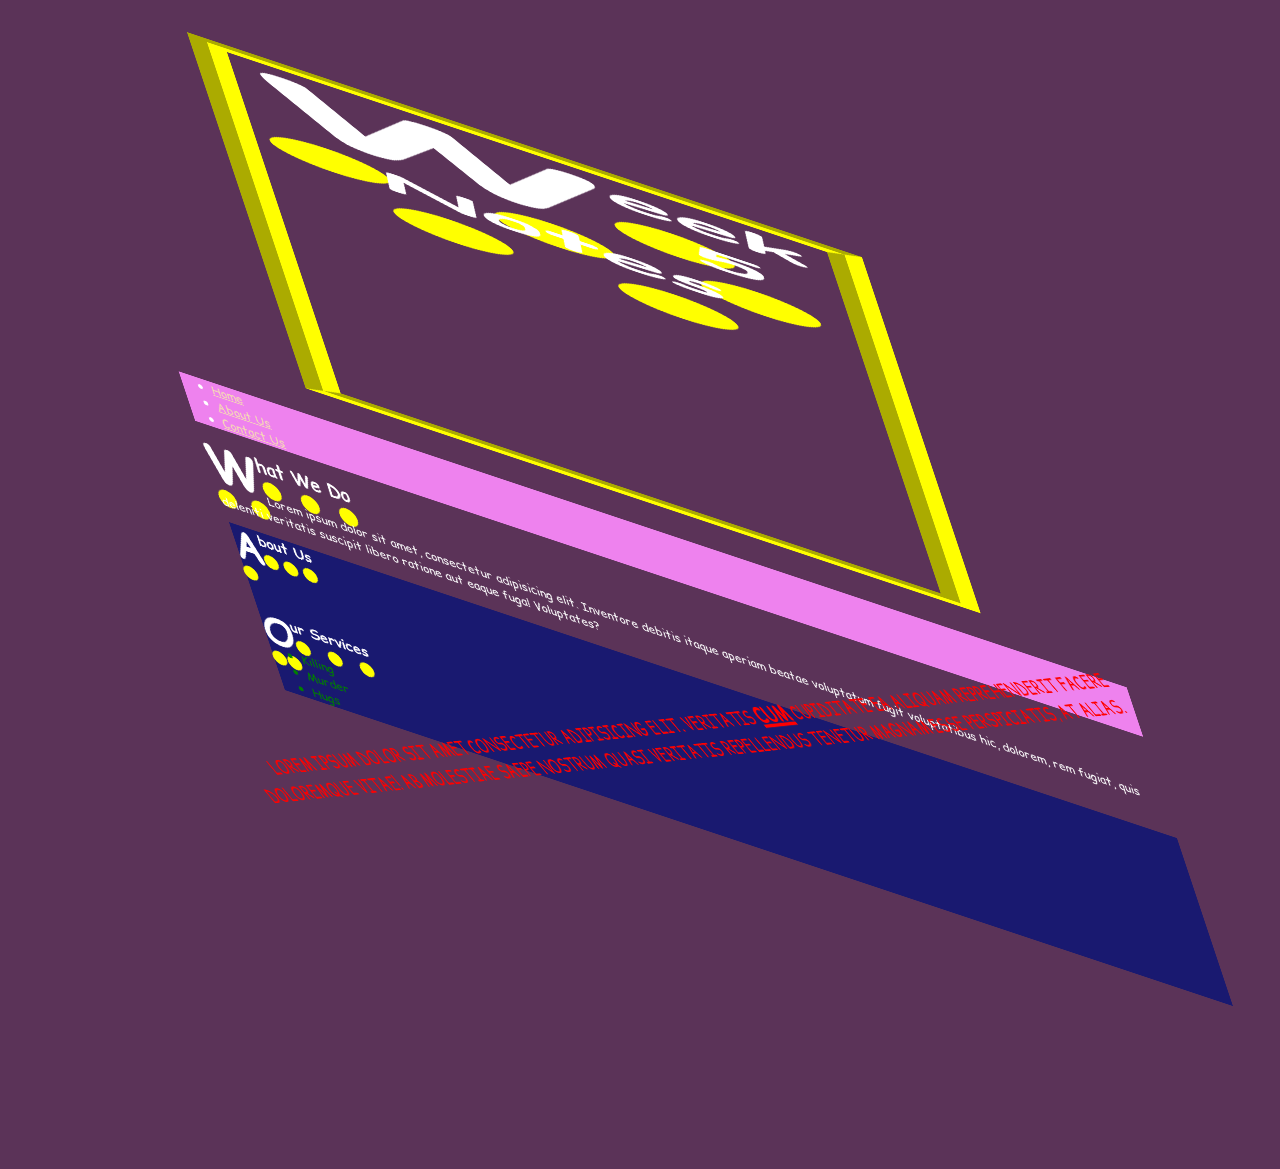
<file: week5/index.html>
<!DOCTYPE html>
<html lang="en">

<head>
    <meta charset="UTF-8">
    <meta name="viewport" content="width=device-width, initial-scale=1.0">
    <title>Week 5</title>
    <!-- google fonts -->
    <link rel="preconnect" href="https://fonts.googleapis.com">
    <link rel="preconnect" href="https://fonts.gstatic.com" crossorigin>
    <link href="https://fonts.googleapis.com/css2?family=Comic+Relief:wght@400;700&display=swap" rel="stylesheet">
    <!-- Custom CSS -->
    <link rel="stylesheet" href="./css/main.css">
</head>

<body>
    <header>
        <div class="center-child"><h1>Week 5 Notes</h1></div>
        
        <nav>
            <ul>
                <li><a href="">Home</a></li>
                <li><a href="">About Us</a></li>
                <li><a href="">Contact Us</a></li>
            </ul>
        </nav>
    </header>

    <main>
        <h2>What We Do</h2>
        <p>Lorem ipsum dolor sit amet, consectetur adipisicing elit. Inventore debitis itaque aperiam beatae voluptatum
            fugit voluptatibus hic, dolorem, rem fugiat, quis deleniti veritatis suscipit libero ratione aut eaque fuga!
            Voluptates?</p>

        <!-- About us section -->
        <section id="aboutus">
            <h3>About Us</h3>
            <p class="imp-para">Lorem ipsum dolor sit amet consectetur adipisicing elit. Veritatis <strong>cum</strong> cupiditate ea aliquam reprehenderit facere doloremque vitae! Ab molestiae saepe nostrum quasi veritatis repellendus tenetur magnam esse perspiciatis, at alias.</p>
            
            <h3>Our Services</h3>
            <ul>
                <li>Killing</li>
                <li>Murder</li>
                <li>Hugs</li>
            </ul>
        </section>
    </main>

    <footer>

    </footer>
</body>

</html>
</file>
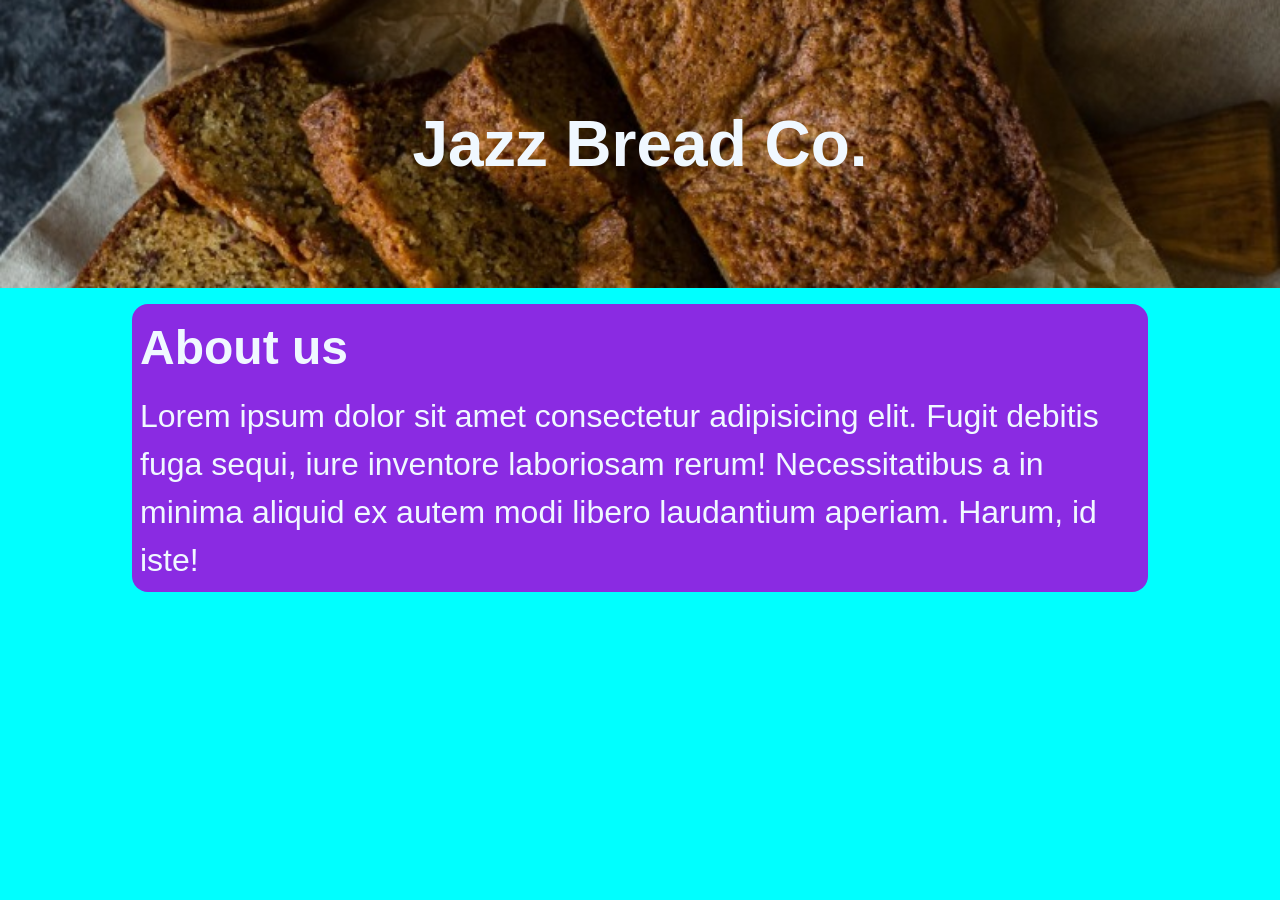
<file: week6/index.html>
<!DOCTYPE html>
<html lang="en">

<head>
    <meta charset="UTF-8">
    <meta name="viewport" content="width=device-width, initial-scale=1.0">
    <title>Week 6 Notes</title>
    <link rel="stylesheet" href="./css/main.css">
</head>

<body>
    <header>
        <div class="banner">
            <h1>Jazz Bread Co.</h1>
        </div>
        <nav>

        </nav>
    </header>
    <main>
        <section id="about">
            <h2>About us</h2>
            <p>Lorem ipsum dolor sit amet consectetur adipisicing elit. Fugit debitis fuga sequi, iure inventore
                laboriosam rerum! Necessitatibus a in minima aliquid ex autem modi libero laudantium aperiam. Harum, id
                iste!</p>
        </section>
    </main>
    <footer>

    </footer>
</body>

</html>
</file>
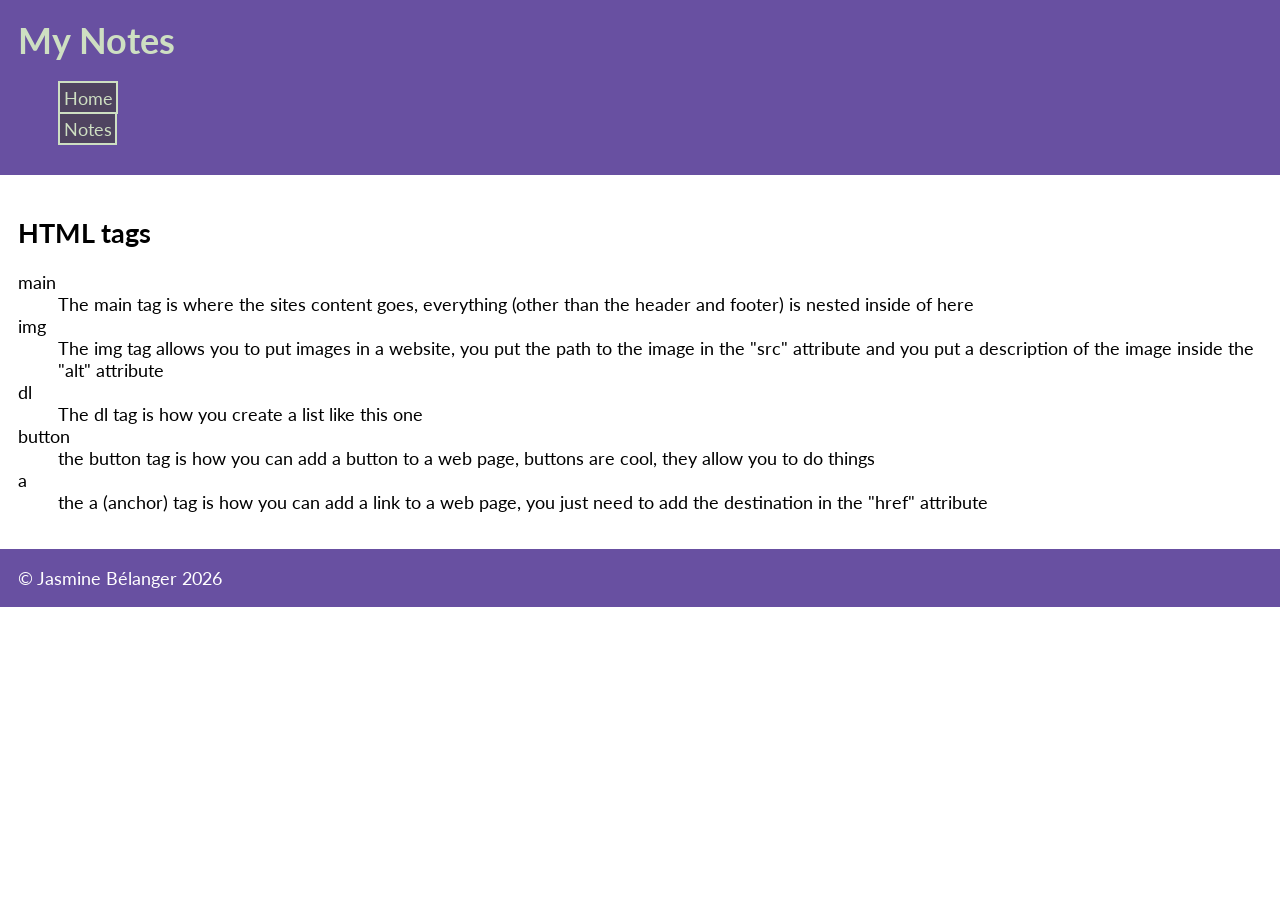
<file: html-assignment/notes.html>
<!DOCTYPE html>
<html lang="en">

<head>
    <meta charset="UTF-8">
    <meta name="viewport" content="width=device-width, initial-scale=1.0">
    <title>Notes | Jasmine Bélanger</title>
    <link rel="stylesheet" href="./css/main.css">

    <!-- Google fonts -->
    <link rel="preconnect" href="https://fonts.googleapis.com">
    <link rel="preconnect" href="https://fonts.gstatic.com" crossorigin>
    <link rel="stylesheet" href="https://fonts.googleapis.com/css2?family=Josefin+Sans:ital,wght@0,100..700;1,100..700&family=Lato:wght@300;400&display=swap">
</head>

<body>
    <header>
        <h1 class="site-title">My Notes</h1>
        <nav>
            <ul>
                <li><a href="index.html">Home</a></li>
                <li><a href="#">Notes</a></li>
            </ul>
        </nav>
    </header>

    <main>
        <section>
            <h2>HTML tags</h2>

            <dl>
                <dt>main</dt>
                <dd>The main tag is where the sites content goes, everything (other than the header and footer) is nested inside of here</dd>

                <dt>img</dt>
                <dd>The img tag allows you to put images in a website, you put the path to the image in the "src" attribute and you put a description of the image inside the "alt" attribute</dd>

                <dt>dl</dt>
                <dd>The dl tag is how you create a list like this one</dd>

                <dt>button</dt>
                <dd>the button tag is how you can add a button to a web page, buttons are cool, they allow you to do things</dd>
                
                <dt>a</dt>
                <dd>the a (anchor) tag is how you can add a link to a web page, you just need to add the destination in the "href" attribute</dd>
            </dl>
        </section>
    </main>

    <footer>
        &#169; Jasmine Bélanger 2026
    </footer>
</body>

</html>
</file>
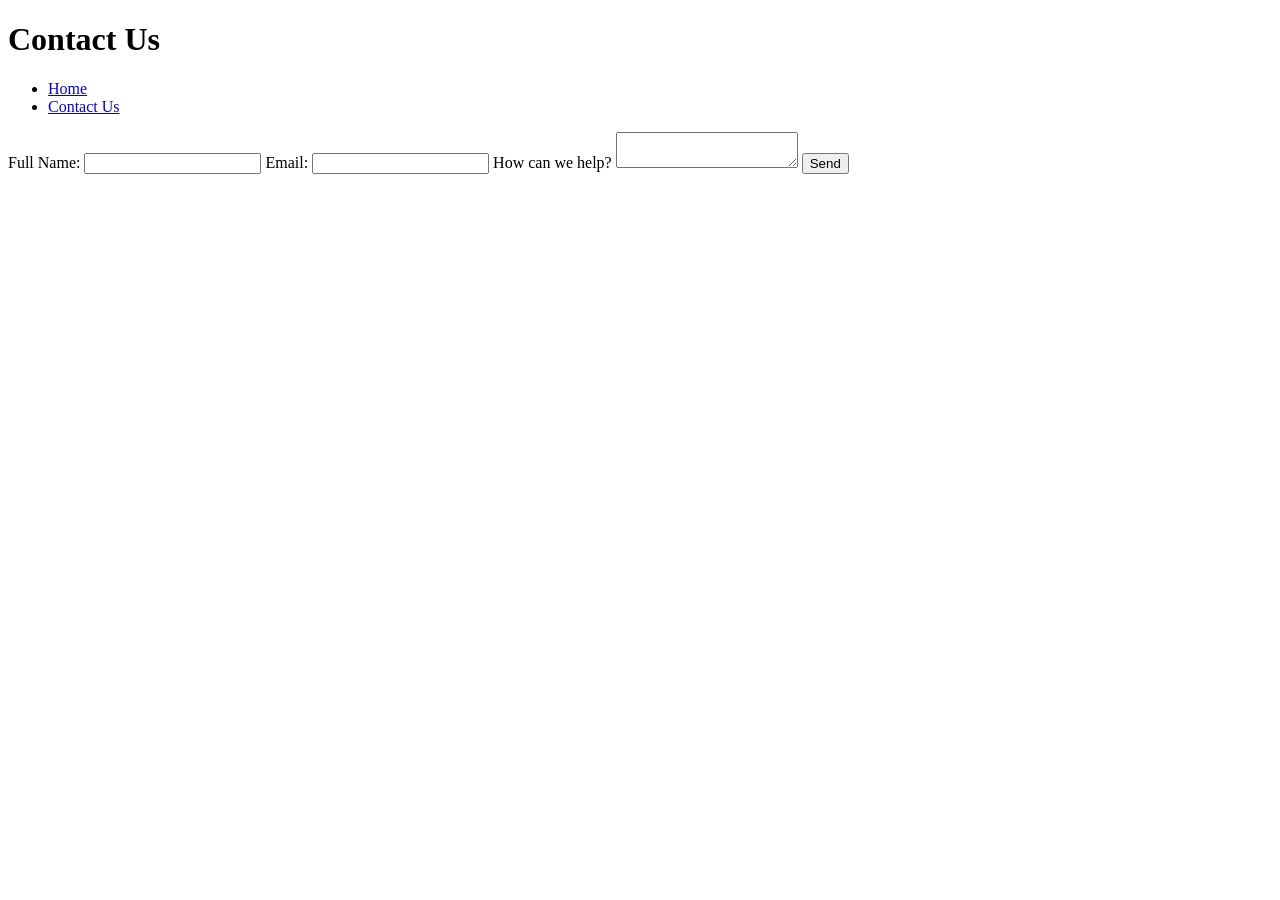
<file: week4/contact.html>
<!DOCTYPE html>
<html lang="en">
<head>
    <meta charset="UTF-8">
    <meta name="viewport" content="width=device-width, initial-scale=1.0">
    <title>Week 4 | Contact</title>
</head>
<body>
    <header>
        <h1>Contact Us</h1>
        <nav>
            <ul>
                <li><a href="./index.html">Home</a></li>
                <li><a href="#">Contact Us</a></li>
            </ul>
        </nav>
    </header>
    <main>
        <form action="">
            <label for="full_name">Full Name:</label>
            <input id="full_name" type="text">

            <label for="email">Email:</label>
            <input id="email" type="email">

            <label for="message">How can we help?</label>
            <textarea name="message" id="message"></textarea>

            <button>Send</button>
        </form>
    </main>
</body>
</html>
</file>
<file: final-project/css/main.css>
/* CSS RESET */
/* http://meyerweb.com/eric/tools/css/reset/ 
   v2.0 | 20110126
   License: none (public domain)
*/

html,
body,
div,
span,
applet,
object,
iframe,
h1,
h2,
h3,
h4,
h5,
h6,
p,
blockquote,
pre,
a,
abbr,
acronym,
address,
big,
cite,
code,
del,
dfn,
em,
img,
ins,
kbd,
q,
s,
samp,
small,
strike,
strong,
sub,
sup,
tt,
var,
b,
u,
i,
center,
dl,
dt,
dd,
ol,
ul,
li,
fieldset,
form,
label,
legend,
table,
caption,
tbody,
tfoot,
thead,
tr,
th,
td,
article,
aside,
canvas,
details,
embed,
figure,
figcaption,
footer,
header,
hgroup,
menu,
nav,
output,
ruby,
section,
summary,
time,
mark,
audio,
video {
    margin: 0;
    padding: 0;
    border: 0;
    font-size: 100%;
    font: inherit;
    vertical-align: baseline;
}

/* HTML5 display-role reset for older browsers */
article,
aside,
details,
figcaption,
figure,
footer,
header,
hgroup,
menu,
nav,
section {
    display: block;
}

body {
    line-height: 1;
}

ol,
ul {
    list-style: none;
}

blockquote,
q {
    quotes: none;
}

blockquote:before,
blockquote:after,
q:before,
q:after {
    content: '';
    content: none;
}

table {
    border-collapse: collapse;
    border-spacing: 0;
}

/* Start of Custom CSS code */

/* mobile first design */

/* set the font for the entire doc */
body {
    font-family: "Open Sans", sans-serif;
    line-height: 1.5rem;
}

header {
    background-color: #222;
}

.maxwidth-header {
    padding: 1rem;
}

.header-banner {
    background-color: #c78c06;
}

/* move the nav items to the center */
nav {
    display: flex;
    flex-direction: column;
    align-items: stretch;
}

/* style the links */
nav ul li a {
    color: #c78c06;
    text-decoration: none;
    font-weight: 500;
    font-size: 1.2rem;
}

/* add spacing between the nav links */
nav ul li {
    padding: 1rem;
    text-align: center;
}

/* style the home link and container */
nav ul li:nth-child(1) {
    background-color: #c78c06;
    padding-top: 3rem;
}

nav ul li:nth-child(1) a {
    color: #222;
}

/* style the search bar */
/* use the search element as a container */
search {
    display: flex;
    flex-direction: row;
    justify-content: center;
}

/* style the search input */
search input {
    width: 100%;
    height: 2rem;
}

/* style the search btn */
search button {
    background-color: #222;
    color: #c78c06;
    border: solid 1px #c78c06;
}

/* make the entire main a flexbox to center the elements that have max width */
main {
    display: flex;
    flex-direction: column;
    align-items: center;
}

/* Style the home section */
/* style the home bg image */
#home-section img {
    max-width: 100%;
    height: 38rem;
    position: relative;
    object-fit: cover;
}

/* put the section the same size as the image to remove any gaps */
#home-section {
    height: 38rem;
}

/* style the home content container */
.transparent-black-bg {
    background-color: #222222b5;
    color: white;
    padding: 3rem 2rem 1rem 1rem;
}

/* style the H1 */
h1 {
    font-size: 4.2rem;
    font-weight: 700;
    margin-bottom: 2rem;
    line-height: 1.5em;
}

/* style the orange button */
#home-section button {
    background-color: #c78c06;
    color: #222;
    border: none;
    font-size: 1.5rem;
    padding: 1.5rem 1rem 1.5rem 2rem;
    text-align: center;
    margin-top: 1rem;

    /* center the elements using flex */
    display: flex;
    flex-direction: row;
    align-items: center;
}

/* style the arrow icon, needs to #home-section selector to avoid styling the other icons */
#home-section .material-symbols-outlined {
    font-size: 4rem;
    font-variation-settings:
        'FILL' 1,
        'wght' 900,
        'GRAD' 0,
        'opsz' 48
}

/* move the content above the image */
/* 34rem = image size (38rem) - 4rem */
.move-above-last-image {
    position: absolute;
    top: 34rem;
}

/* style the about us section */
#about-us-section {
    background-color: #ffe6ac;
    padding: 1rem;
}

/* reduce the size of the images in the service section */
#about-us-section img {
    max-width: 100%;
}

/* style the H2 */
h2 {
    font-size: 3.2rem;
    font-weight: 700;
    margin-bottom: 1rem;
    margin-top: 1rem;
    line-height: 1.5em;
}

/* add separation to the p */
#about-us-section p {
    margin-bottom: 1rem;
}

/* put the services in a 1 column grid and center them */
#our-services-section {
    max-width: 95%;
    display: grid;
    grid-template-columns: 1fr;
    place-content: center;
    gap: 1rem;
}

/* style the class for the services */
.services {
    background-color: #ffe6ac;
}

/* reduce the size of the images */
.services img {
    width: 100%;
}

/* padding the service content */
.service-content {
    padding: 1rem;
}

/* service headers styles */
h3 {
    padding-top: 1.5rem;
    padding-bottom: 1.5rem;
    font-weight: 700;
    font-size: 2rem;
}

/* style the service button */
#our-services-section button {
    background-color: #222;
    color: white;
    border: none;
    font-size: 1.5rem;
    padding: 1.5rem 1rem 1.5rem 2rem;
    text-align: center;
    margin-top: 1rem;

    /* center the elements using flex */
    display: flex;
    flex-direction: row;
    align-items: center;
}


/* style the arrow icon, needs to #id selector to avoid styling the other icons */
#our-services-section .material-symbols-outlined {
    font-size: 4rem;
    font-variation-settings:
        'FILL' 1,
        'wght' 900,
        'GRAD' 0,
        'opsz' 48
}

/* style the vision section */
#our-vision-section {
    margin-top: 1.5rem;
    position: relative;
    width: 100%;
    color: white;
}

/* reduce the image size */
#our-vision-section img {
    width: 100%;
    height: 18rem;
    object-fit: cover;
}

/* Move the content over the image */
#our-vision-section .move-above-last-image {
    top: 0px;
    padding: 1rem;
}

/* for some reason, this h2 is smaller and more bold??????? */
#our-vision-section h2 {
    font-size: 2rem;
    font-weight: 750;
}

/* style the vision btn */
#our-vision-section button {
    /* add b0 to the color to make it transparent */
    background-color: #222222b0;
    border: 1px solid #c78c06;
    color: white;
    font-size: 1.5rem;
    padding: 1rem 1rem 1.5rem 2rem;
    text-align: center;
    margin-top: 1rem;

    /* center the elements using flex */
    display: flex;
    flex-direction: row;
    align-items: center;
}

/* style the arrow icon, needs to #id selector to avoid styling the other icons */
#our-vision-section .material-symbols-outlined {
    font-size: 3rem;
    font-variation-settings:
        'FILL' 1,
        'wght' 500,
        'GRAD' 0,
        'opsz' 48
}

/* our team section */

/* put the services in a 1 column grid and center them */
#our-team-section {
    max-width: 95%;
    display: grid;
    grid-template-columns: 1fr;
    place-content: center;
}

/* style team images */
#our-team-section img {
    width: 100%;
}

/* style the team descriptions and description*/
.team-desc {
    background-color: #ffe6ac;
    margin-bottom: 1rem;
    padding: 1rem;
}

.team-title {
    font-weight: 700;
    width: 100%;
    border-bottom: 3px solid #c78c06;
}

/* the h3 needs a bit of spacing on the bottom */
#our-team-section h3 {
    padding-bottom: 0.2rem;
}

/* style the team desc content */
#our-team-section p {
    font-size: 0.9rem;
    line-height: 1.2rem;
    margin-bottom: 1rem;
    margin-top: 1rem;
}

/* style the contact section */
#contact-us-section {
    max-width: 95%;
    display: grid;
    grid-template-columns: 1fr;
    place-content: center;
}

/* style the contact form */
/* make every element take a new line */
form>* {
    display: block;
    ;
}

/* make the inputs take the entire width and make them bigger */
input {
    width: 100%;
    height: 1.5rem;
}

/* textarea takes entire width and disable the resize, the height is set in the html attributes */
textarea {
    width: 100%;
    resize: none;
}

/* spacing */
label {
    margin-top: 1rem;
}

#contact-us-section h3 {
    padding-bottom: 0.5rem;
}

/* send btn style */
#contact-us-section button {
    background-color: #222;
    color: #c78c06;
    border: none;
    font-size: 1.4rem;
    margin-top: 1rem;
    padding: 0.3rem;
}

/* style the time table */
/* color the headers */
thead {
    background-color: #ffe6ac;
}

/* add the borders */
table,
th,
td {
    border: 1px solid;
}

/* add the padding */
th,
td {
    padding: 0.8rem;
}

/* table sizing */
table {
    width: 100%;
}

thead th:nth-child(1) {
    width: 70%;
}

thead th:nth-child(2) {
    width: 30%;
}

/* style the footer */
footer {
    background-color: #222;
    color: #c78c06;
    padding: 1rem;
}

footer p {
    padding-top: 1rem;
}

footer a {
    color: #c78c06;
}

/* desktop / tablet style */
/* Add a min-width media query for the screen size of 760px and above */
/* maxwidth The maximum width of the container is 1200px */

@media screen and (min-width: 760px) {

    /* nav bar styles */
    .header-banner {
        background-color: #222;
    }

    nav {
        flex-direction: row;
        justify-content: space-around;
        width: 100%;
    }

    nav ul {
        display: flex;
        flex-direction: row;
        justify-content: space-around;
        width: 100%;
    }

    /* style the home link and container */
    nav ul li:nth-child(1) {
        /* remove the padding from the mobile site */
        padding-top: 1rem;

        /* make the link wider */
        width: 6rem;
    }

    /* style the search bar */
    search {
        align-items: center;
    }

    search input {
        font-size: 1.2rem;
    }

    /* style the search icon*/
    search .material-symbols-outlined {
        /* font size = height - border size */
        font-size: calc(2rem - 2px);
        font-variation-settings:
            'FILL' 1,
            'wght' 500,
            'GRAD' 0,
            'opsz' 48
    }

    /* apply a max width to the header items */
    .maxwidth-header {
        max-width: 1200px;
        display: flex;
        flex-direction: row;
        align-items: center;
        justify-content: space-around;
        margin: 0 auto;
        padding: 2rem;
    }

    /* put the section the same size as the image to remove any gaps */
    #home-section {
        height: 50rem;
    }

    /* resize the home image */
    #home-section img {
        width: 100vw;
        height: 50rem;
        position: relative;
        object-fit: cover;
    }

    /* resize the content to be above the image */
    .move-above-last-image {
        /* max width = maxwidth - padding */
        max-width: calc(1200px - 2rem - 1rem);
        position: absolute;
        height: 30rem;

        /* put in the middle of the image */
        /* take the image size (50rem) and subtract the height of the content (30rem) plus the padding (2rem), all split in half */
        top: calc((50rem - ((30rem + 2rem) / 2)) / 2);

        /* center hack taken from https://stackoverflow.com/questions/1776915/how-can-i-center-an-absolutely-positioned-element-in-a-div */
        left: 0;
        right: 0;
        margin-inline: auto;
    }

    /* make the h1 a little bigger */
    .move-above-last-image h1 {
        font-size: 5rem;
    }

    /* style the about us section */
    #about-us-section {
        /* width = 100% minus the padding */
        width: calc(100% - 2rem);

        /* center the content */
        display: flex;
        flex-direction: column;
        align-items: center;
    }

    /* resize the image */
    #about-us-section img {
        margin-right: 1rem;
        width: 40rem;
    }

    /* remove the margin on the h2 so that its higher */
    #about-us-section h2 {
        margin-top: 0px;
    }

    /* arrange the about us content and set the maxwidth */
    #about-us-section .max-width {
        display: flex;
        flex-direction: row;
        max-width: 1200px;
    }

    /* style the services section */
    #our-services-section {
        max-width: 1200px;

        /* need 6 cols because 2x3 = 6 */
        grid-template-columns: repeat(6, 1fr);

        /* last section needs custom size */
        grid-template-rows: 5rem 1fr 40rem;

        grid-template-areas:
            "header header header header header header"
            "transformation transformation transformation marketing marketing marketing"
            "production production development development print print";
    }

    /* name the grid items for the grid area */
    #our-services-section h2 {
        grid-area: header;
    }

    #our-services-section div:nth-child(2) {
        grid-area: transformation;
    }

    #our-services-section div:nth-child(3) {
        grid-area: marketing;
    }

    #our-services-section div:nth-child(4) {
        grid-area: production;
    }

    #our-services-section div:nth-child(5) {
        grid-area: development;
    }

    #our-services-section div:nth-child(6) {
        grid-area: print;
    }

    /* style the service buttons */
    #our-services-section button {
        width: 100%;
        justify-content: center;
    }

    /* style the vision section */
    /* change the max width */
    #our-vision-section .move-above-last-image {
        max-width: 1200px;
    }

    /* style the team grid */
    #our-team-section {
        max-width: 1200px;

        grid-template-columns: 1fr 1fr;

        /* first row is 6rem because its the h2, its needs diff amount of space */
        grid-template-rows: 6rem 1fr 1fr;
    }

    /* make the header take the entire first row */
    #our-team-section h2 {
        grid-column: 1 / 3;
    }

    .team-desc {
        /* remove the bottom margin */
        margin-bottom: 0px;
    }

    /* move the last team member's desc to the other side */
    #our-team-section img:nth-child(4) {
        grid-column: 2 / 3;
        grid-row: 3 / 4;
    }

    #our-team-section div:nth-child(5) {
        grid-column: 1 / 2;
    }

    /* style the contact us grid */
    #contact-us-section {
        grid-template-columns: 1fr 1fr;
        grid-template-rows: 6rem 1fr 15rem;
        gap: 1rem;
    }

    /* set the contact us grid elements */
    #contact-us-section h2:nth-child(1) {
        grid-column: 1 / 3;
    }

    #contact-us-section div:nth-child(2) {
        grid-column: 1 / 2;
    }

    #contact-us-section div:nth-child(3) {
        grid-column: 1 / 3;
    }

    #contact-us-section div:nth-child(4) {
        grid-column: 2 / 3;
        grid-row: 2 / 3;
    }

    /* style the headers in the contact section */
    #contact-us-section h3 {
        margin-left: 0.1rem;
        margin-bottom: 0.5rem;
    }

    /* the inputs and text areas are oversized */
    input,
    textarea {
        width: 99%;
    }

    /* apply the max width to the footer content */
    footer {
        display: flex;
        flex-direction: column;
        align-items: center;
    }

    footer div {
        max-width: 1200px;
        width: 100%;
    }
}
</file>
<file: html-assignment/css/main.css>
body {
    font-family: "Lato", sans-serif;
    font-size: 18px;

    /* Not a requirement, just looks better */
    margin: 0;
}

header, footer {
    background-color: #6850a1;

    /* Not a requirement, just needed it to be readable */
    color: white; 
}

.site-title {
    color: #cedfc2;

    /* Remove the margin, this allows the header to be at the top with no gap */
    margin-top: 0;
}

#my-image {
    box-shadow: 0px 0px 2px 1px black;

    /* Make the image smaller, this was moved form the HTML file */
    width: 20em;
}

/* dont want to target the nav ul */
article ul {
    list-style-type: square;
}

article li:nth-child(odd) {
    background-color: #4f4360;

    /* Not a requirement, just needed it to be readable */
    color: white;
}

/* This is needed because changing the text color of the li makes the marker the same color and it became invisible */
article li:nth-child(odd)::marker {
    color: black;
} 

/* only want to target the nav list */
nav ul {
    /* remove the bullet markers */
    list-style-type: none;
}

nav a {
    text-decoration: none;
    background-color: #4f4360;
    border: 2px solid #cedfc2;

    /* needed to make visible and pretty*/
    color: #cedfc2;
    padding: 0.2em;
}

nav a:hover {
    background-color: #88498b;
}

nav li {
    /* prevent nav list items from merging into one another */
    margin-bottom: 0.5em;
}

/* not a requirement, makes the body's children not touch the edges */
body > *{
    padding: 1em;
}
</file>
<file: midterm/css/main.css>
/* CSS RESET */
/* http://meyerweb.com/eric/tools/css/reset/ 
   v2.0 | 20110126
   License: none (public domain)
*/

html, body, div, span, applet, object, iframe,
h1, h2, h3, h4, h5, h6, p, blockquote, pre,
a, abbr, acronym, address, big, cite, code,
del, dfn, em, img, ins, kbd, q, s, samp,
small, strike, strong, sub, sup, tt, var,
b, u, i, center,
dl, dt, dd, ol, ul, li,
fieldset, form, label, legend,
table, caption, tbody, tfoot, thead, tr, th, td,
article, aside, canvas, details, embed, 
figure, figcaption, footer, header, hgroup, 
menu, nav, output, ruby, section, summary,
time, mark, audio, video {
	margin: 0;
	padding: 0;
	border: 0;
	font-size: 100%;
	font: inherit;
	vertical-align: baseline;
}
/* HTML5 display-role reset for older browsers */
article, aside, details, figcaption, figure, 
footer, header, hgroup, menu, nav, section {
	display: block;
}
body {
	line-height: 1;
}
ol, ul {
	list-style: none;
}
blockquote, q {
	quotes: none;
}
blockquote:before, blockquote:after,
q:before, q:after {
	content: '';
	content: none;
}
table {
	border-collapse: collapse;
	border-spacing: 0;
}

/* START OF CUSTOM CSS */

/* applied on the entire document */
html {
    /* background color on the side of the body */
    background-color: #aad4cf;

    /* change the font */
    font-family: sans-serif;
    font-size: 16px;
}

body {
    /* center the body of the html */
    margin: 0 auto;

    /* reduce the width of the body, this allows the centering to work */
    max-width: 1000px;

    /* set the color for the background */
    background-color: #d4e9e7;
}

/* this is needed so that the h1 can be positioned relative to the banner instead of the entire HTML doc */
#banner-container {
    position: relative;
}

h1 {
    /* Change the font */
    color: white;
    font-size: 4rem;

    /* Align the text */
    width: 100%;
    text-align: center;
    position: absolute;
    bottom: 22%;
}

header img {
    /* crop the image so that the starfish is in the center no matter the view port size */
    width: 100%;
    object-fit: cover;
}

/* style the first h2, for some reason it looks slightly bigger to me */
h2#life-of-starfish {
    font-size: 2rem;
}

/* style all other h2's, for some reason they look a little smaller */
h2 {
    font-size: 1.7rem;
    margin: 2rem 0 0.8rem 0.5rem;
}


/* Nav bar style */

/* Nav bar list items (nav links) styles */
nav li {
    /* put list items horizontally */
    display: inline-block;

    /* center the text */
    text-align: center;

    /* spread the elements, # needs to change depending on # of items */
    width: 32%;

    /* style the text */
    text-transform: uppercase;
    font-size: 1.5rem;
    padding: 0.5rem 0;

    /* add a super small gap on top of the nav items, this is needed so that the borders are not touching the banner */
    margin-top: 4px;

    /* Add the line between the list items */
    border-right: 1px solid black;
}

/* Remove the right border from the last item in the list */
nav li:last-child {
    border-right: none;
}

/* normal links */
a {
    color: black;

    /* remove the underline */
    text-decoration: none;
}

/* visited link */
a:visited {
    /* remove the purple form clicked links */
    color: black;
}


/* Article styling */

article img {
    width: 23%;
    margin: 0 1.2rem 1.5rem 0.5rem;
    float: left;
}

p {
    /* for some reason, the font looks most accurate to the reference with .95rem */
    font-size: 0.95rem;
    line-height: 1.5em;
    margin: 0 1rem;
}


/* Facts style */

/* style the bullets in the list */
section li {
    margin-left: 0.5rem;
    list-style-type: disc;
    list-style-position: inside;
}


/* Form styling */

/* Add border and spacing */
form {
    border: 1px solid;
    margin: 0 0.5rem;
    padding: 0.7rem;
}

/* Make children blocks */
form>label,
form>input,
form>textarea {
    display: block;

    /* make the boxes take up the most space possible */
    width: 99%;

    /* spacing between the elements */
    margin-top: 0.5rem;
}

textarea {
    /* remove the resize thing that you can drag */
    resize: none;

    /* change the color of the border to be softer */
    border: 1px solid #9e9e9e;
}

input[type=text] {
    /* make text inputs slightly bigger */
    height: 1.5rem;

    /* change the color of the border to be softer */
    border: 1px solid #9e9e9e;
}

/* add more spacing on the form labels (and fieldset) */
label,
fieldset {
    /* Needs "important" because the margin is set before on form children */
    margin-top: 1rem !important;
}

/* change the font size on the "Would you like to visit the starfish?" */
legend {
    font-size: 1.2rem;
}

/* spacing on radio btns */
fieldset input {
    margin: 1rem 0.2rem;
}

/* submit button style */
form button {
    /* change the color to the same as the BG so that it looks transparent */
    background-color: #d4e9e7;

    /* style the border */
    border: 1px black solid;

    /* change the spacing */
    padding: 0.6rem;

    /* change the cursor to look like the element is clickable on hover */
    cursor: pointer;

    /* make the text slightly smaller */
    font-size: 0.6rem;

    text-transform: uppercase;
}


/* Footer styles */

footer {
    /* move the text */
    text-align: right;

    /* add spacing */
    padding: 2rem;

    /* add a little bit of spacing to show the outside of the body */
    margin-bottom: 1rem;
}
</file>
<file: week12/css/main.css>
.box {
    background-color: blueviolet;
    color: white;
    padding: 2rem;
    border-radius: 20px;
    text-align: center;
}

.grid-container1 {
    display: grid;
    grid-template-columns: 1fr;
    /* 1 is for row, 2 is for col */
    gap: 1rem 2rem;

    /* row-gap: 1px; */
    /* column-gap: 1px; */
}

.grid-container2 {
    display: grid;
    grid-template-columns: 1fr 1fr 1fr;
    grid-template-rows: repeat(4, 1fr);
    gap: 1rem;
}

.grid-container2 .box1 {
    grid-column-start: 1;
    grid-column-end: 3;
}

.grid-container2 .box3 {
    grid-column-start: 1;
    grid-column-end: 4;

    grid-row: 2 / 4;
}

.grid-container3 {
    display: grid;
    grid-template-columns: 1fr 1fr 1fr;
    grid-template-rows: repeat(5, 1fr);
    gap: 1rem;
}

.grid-container3 .box1 {
    grid-column: 1 / 4;
    grid-row: 1 / 3;
}

.grid-container3 .box2, .grid-container3 .box3 {
    /* grid-column: 1 / span 1; */
    grid-row: 3 / span 2;
}

.grid-container3 .box4{
    /* grid-column: 3 / span 1; */
    grid-row: 3 / span 3;
}

.grid-container3 .box5 {
    grid-column: 1 / span 2;
}

.grid-container4 {
    display: grid;
    grid-template-columns: repeat(3, 1fr);
    grid-auto-rows: 70px;
    gap: 1rem;
    grid-template-areas: 
		"box1 box1 box1"
		"box1 box1 box1"
		"box2 box3 box4"
		"box2 . box4"
		"box5 box5 box4";
}

.grid-container4 .box1 {
    grid-area: box1;
}

.grid-container4 .box2 {
    grid-area: box2;
}

.grid-container4 .box3 {
    grid-area: box3;
}

.grid-container4 .box4 {
    grid-area: box4;
}

.grid-container4 .box5 {
    grid-area: box5;
}

@media screen and (min-width: 600px) {
    .grid-container1 {
        grid-template-columns: 1fr 1fr;
    }
}

@media screen and (min-width: 900px) {
    .grid-container1 {
        grid-template-columns: 1fr 1fr 1fr;
    }
}
</file>
<file: week5/css/main.css>
html {
    background-color: rgb(91, 51, 88);
    color: white;
    font-family: "Comic Relief", system-ui;
    rotate: 1 1 0 60deg;
}

.center-child {
    display: flex;
    flex-direction: column;
    align-items: center;
}

section:hover {
    direction: rtl
}

a  {
    color: wheat;
}

h1 {
    text-align: center;
    transform: scaleX(500%);
    border-style: groove;
    border-color: yellow;
    border-width: 10px;
    width: 5em;
    padding-bottom: 10em;
}

nav {
    background-color: violet;
    transition: transform 10s;
}

nav:hover {
    transform: rotateZ(3600deg);
}


h1, h2, h3 {
    text-decoration: underline;
    text-decoration-color: yellow;
    text-decoration-style: dotted;
    text-decoration-thickness: 1em;
}

h1::first-letter, h2::first-letter, h3::first-letter {
    -webkit-initial-letter: 2;
    initial-letter: 2;
}

#aboutus {
    background-color: midnightblue;
}

.imp-para {
    color: red;
    text-transform: uppercase;
    rotate: 1 1 1 -50deg;
    transform: scale(150%);
}

section li {
    color: green;
}

strong {
    font-size: 1.2em;
    text-decoration: underline red 3px;
}
</file>
<file: week6/css/main.css>
/* http://meyerweb.com/eric/tools/css/reset/ 
   v2.0 | 20110126
   License: none (public domain)
*/

html, body, div, span, applet, object, iframe,
h1, h2, h3, h4, h5, h6, p, blockquote, pre,
a, abbr, acronym, address, big, cite, code,
del, dfn, em, img, ins, kbd, q, s, samp,
small, strike, strong, sub, sup, tt, var,
b, u, i, center,
dl, dt, dd, ol, ul, li,
fieldset, form, label, legend,
table, caption, tbody, tfoot, thead, tr, th, td,
article, aside, canvas, details, embed, 
figure, figcaption, footer, header, hgroup, 
menu, nav, output, ruby, section, summary,
time, mark, audio, video {
	margin: 0;
	padding: 0;
	border: 0;
	font-size: 100%;
	font: inherit;
	vertical-align: baseline;
}
/* HTML5 display-role reset for older browsers */
article, aside, details, figcaption, figure, 
footer, header, hgroup, menu, nav, section {
	display: block;
}
body {
	line-height: 1;
}
ol, ul {
	list-style: none;
}
blockquote, q {
	quotes: none;
}
blockquote:before, blockquote:after,
q:before, q:after {
	content: '';
	content: none;
}
table {
	border-collapse: collapse;
	border-spacing: 0;
}


/* Custom CSS */
body {
    background-color: aqua;
    line-height: 1.5;
    font-family: sans-serif;
}

/* px - fixed unit */
/* rem -  */
/* em - */

h1 {
    font-size: 4rem;
    font-weight: 800;
    color: aliceblue;
    text-align: center;
}

.banner {
    background-color: aquamarine;
    padding: 6rem 0;
    margin-bottom: 1rem;
    background-image: url("../images/bread.jpg");
    background-repeat: no-repeat;
    background-position: center;
    background-size: cover;
}

h2 {
    font-size: 3rem;
    font-weight: 700;
    margin-bottom: 0.5rem;
}

p {
    font-size: 2rem;
}

main {
    max-width: 1000px;
    margin: 1rem auto;
    background-color: blueviolet;
    color: aliceblue;
    padding: 0.5rem;
    border-radius: 1rem;
}
</file>
